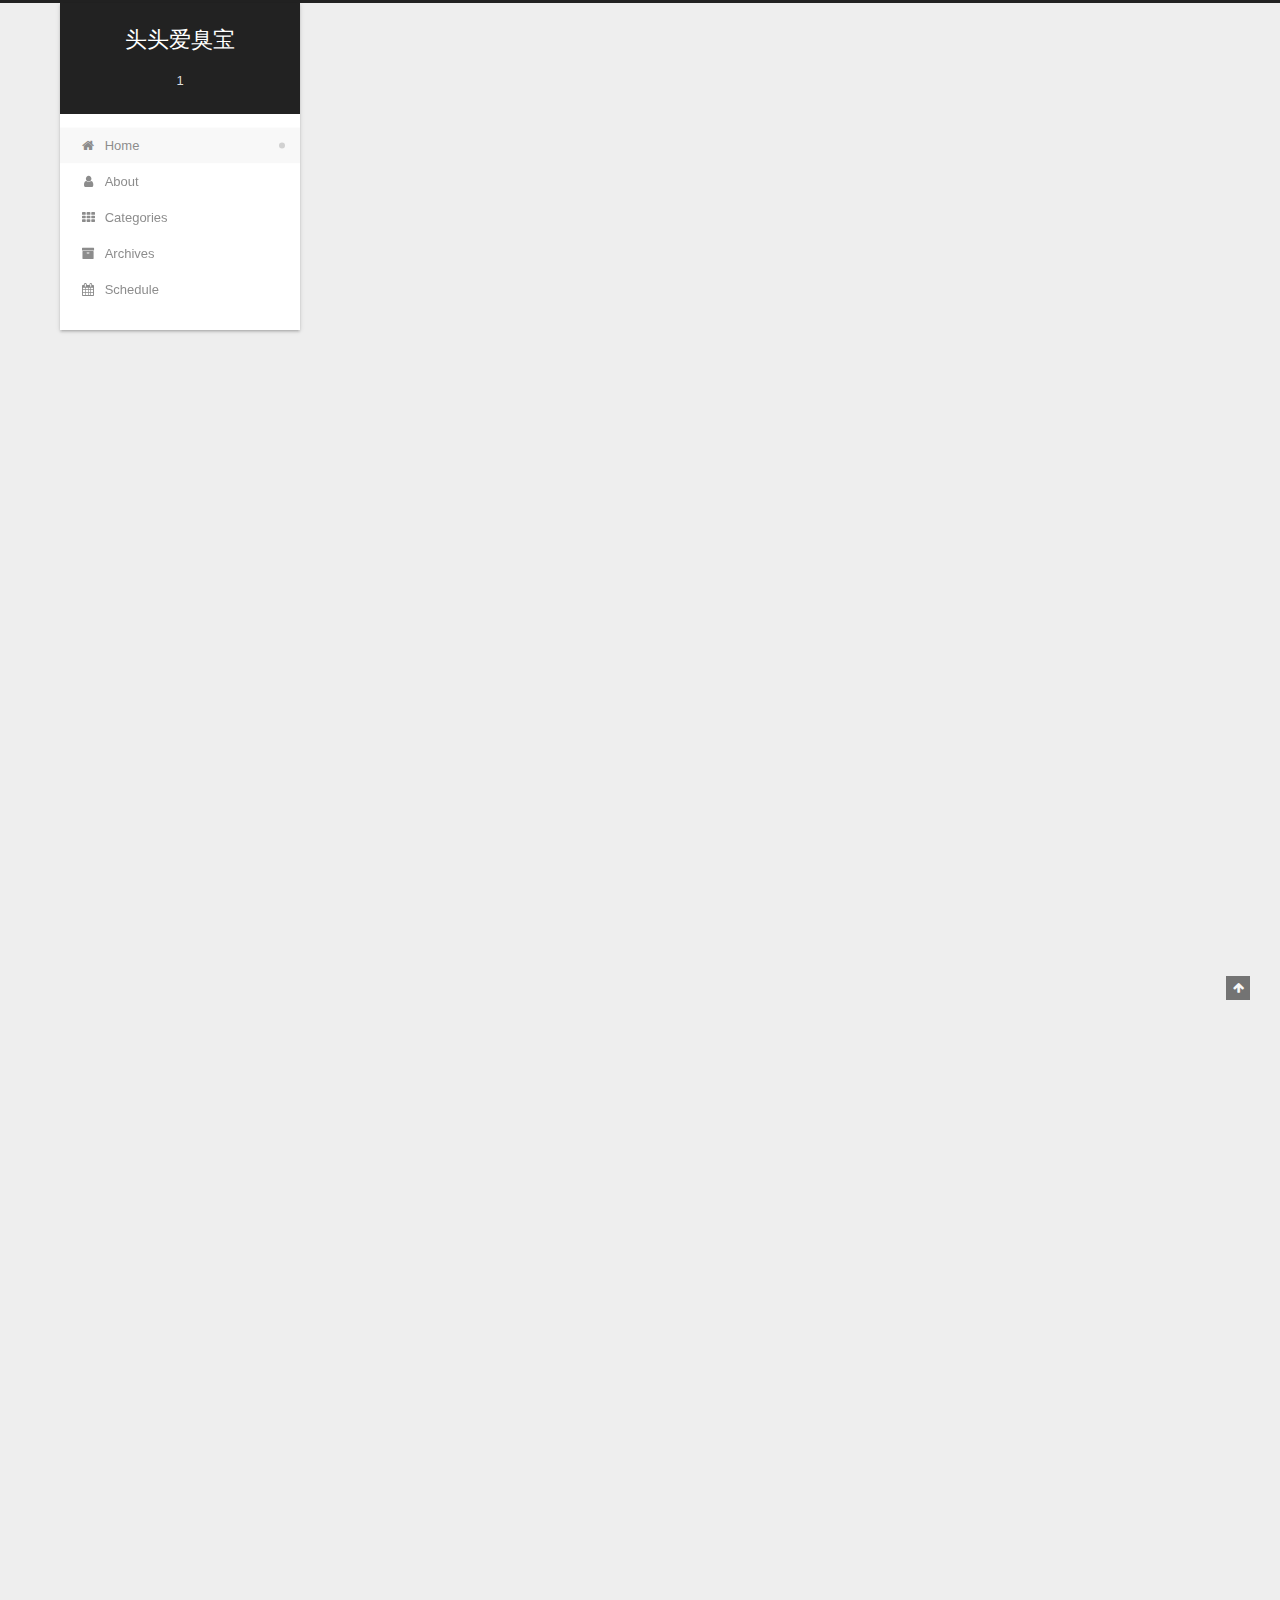
<file: index.html>
<!DOCTYPE html>
<html lang="zh-Hans">
<head>
  <meta charset="UTF-8">
<meta name="viewport" content="width=device-width, initial-scale=1, maximum-scale=2">
<meta name="theme-color" content="#222">
<meta name="generator" content="Hexo 4.2.0">
  <link rel="apple-touch-icon" sizes="180x180" href="/images/apple-touch-icon-next.png">
  <link rel="icon" type="image/png" sizes="32x32" href="/images/favicon-32x32-next.png">
  <link rel="icon" type="image/png" sizes="16x16" href="/images/favicon-16x16-next.png">
  <link rel="mask-icon" href="/images/logo.svg" color="#222">

<link rel="stylesheet" href="/css/main.css">


<link rel="stylesheet" href="/lib/font-awesome/css/font-awesome.min.css">

<script id="hexo-configurations">
    var NexT = window.NexT || {};
    var CONFIG = {"hostname":"yoursite.com","root":"/","scheme":"Gemini","version":"7.7.2","exturl":false,"sidebar":{"position":"left","display":"post","padding":18,"offset":12,"onmobile":false},"copycode":{"enable":false,"show_result":false,"style":null},"back2top":{"enable":true,"sidebar":false,"scrollpercent":false},"bookmark":{"enable":false,"color":"#222","save":"auto"},"fancybox":false,"mediumzoom":false,"lazyload":false,"pangu":false,"comments":{"style":"tabs","active":null,"storage":true,"lazyload":false,"nav":null},"algolia":{"hits":{"per_page":10},"labels":{"input_placeholder":"Search for Posts","hits_empty":"We didn't find any results for the search: ${query}","hits_stats":"${hits} results found in ${time} ms"}},"localsearch":{"enable":false,"trigger":"auto","top_n_per_article":1,"unescape":false,"preload":false},"motion":{"enable":true,"async":false,"transition":{"post_block":"fadeIn","post_header":"slideDownIn","post_body":"slideDownIn","coll_header":"slideLeftIn","sidebar":"slideUpIn"}}};
  </script>

  <meta name="description" content="2">
<meta property="og:type" content="website">
<meta property="og:title" content="头头爱臭宝">
<meta property="og:url" content="http://yoursite.com/index.html">
<meta property="og:site_name" content="头头爱臭宝">
<meta property="og:description" content="2">
<meta property="article:author" content="tou">
<meta name="twitter:card" content="summary">

<link rel="canonical" href="http://yoursite.com/">


<script id="page-configurations">
  // https://hexo.io/docs/variables.html
  CONFIG.page = {
    sidebar: "",
    isHome : true,
    isPost : false,
    lang   : 'zh-Hans'
  };
</script>

  <title>头头爱臭宝</title>
  






  <noscript>
  <style>
  .use-motion .brand,
  .use-motion .menu-item,
  .sidebar-inner,
  .use-motion .post-block,
  .use-motion .pagination,
  .use-motion .comments,
  .use-motion .post-header,
  .use-motion .post-body,
  .use-motion .collection-header { opacity: initial; }

  .use-motion .site-title,
  .use-motion .site-subtitle {
    opacity: initial;
    top: initial;
  }

  .use-motion .logo-line-before i { left: initial; }
  .use-motion .logo-line-after i { right: initial; }
  </style>
</noscript>

</head>

<body itemscope itemtype="http://schema.org/WebPage">
  <div class="container use-motion">
    <div class="headband"></div>

    <header class="header" itemscope itemtype="http://schema.org/WPHeader">
      <div class="header-inner"><div class="site-brand-container">
  <div class="site-nav-toggle">
    <div class="toggle" aria-label="Toggle navigation bar">
      <span class="toggle-line toggle-line-first"></span>
      <span class="toggle-line toggle-line-middle"></span>
      <span class="toggle-line toggle-line-last"></span>
    </div>
  </div>

  <div class="site-meta">

    <a href="/" class="brand" rel="start">
      <span class="logo-line-before"><i></i></span>
      <h1 class="site-title">头头爱臭宝</h1>
      <span class="logo-line-after"><i></i></span>
    </a>
      <p class="site-subtitle" itemprop="description">1</p>
  </div>

  <div class="site-nav-right">
    <div class="toggle popup-trigger">
    </div>
  </div>
</div>




<nav class="site-nav">
  <ul id="menu" class="menu">
        <li class="menu-item menu-item-home">

    <a href="/" rel="section"><i class="fa fa-fw fa-home"></i>Home</a>

  </li>
        <li class="menu-item menu-item-about">

    <a href="/about/" rel="section"><i class="fa fa-fw fa-user"></i>About</a>

  </li>
        <li class="menu-item menu-item-categories">

    <a href="/categories/" rel="section"><i class="fa fa-fw fa-th"></i>Categories</a>

  </li>
        <li class="menu-item menu-item-archives">

    <a href="/archives/" rel="section"><i class="fa fa-fw fa-archive"></i>Archives</a>

  </li>
        <li class="menu-item menu-item-schedule">

    <a href="/schedule/" rel="section"><i class="fa fa-fw fa-calendar"></i>Schedule</a>

  </li>
  </ul>
</nav>




</div>
    </header>

    
  <div class="back-to-top">
    <i class="fa fa-arrow-up"></i>
    <span>0%</span>
  </div>


    <main class="main">
      <div class="main-inner">
        <div class="content-wrap">
          

          <div class="content">
            

  <div class="posts-expand">
        
  
  
  <article itemscope itemtype="http://schema.org/Article" class="post-block home" lang="zh-Hans">
    <link itemprop="mainEntityOfPage" href="http://yoursite.com/2020/03/21/home/">

    <span hidden itemprop="author" itemscope itemtype="http://schema.org/Person">
      <meta itemprop="image" content="/images/avatar.gif">
      <meta itemprop="name" content="tou">
      <meta itemprop="description" content="2">
    </span>

    <span hidden itemprop="publisher" itemscope itemtype="http://schema.org/Organization">
      <meta itemprop="name" content="头头爱臭宝">
    </span>
      <header class="post-header">
        <h2 class="post-title" itemprop="name headline">
          
            <a href="/2020/03/21/home/" class="post-title-link" itemprop="url">Everything Is For Eating</a>
        </h2>

        <div class="post-meta">
            <span class="post-meta-item">
              <span class="post-meta-item-icon">
                <i class="fa fa-calendar-o"></i>
              </span>
              <span class="post-meta-item-text">Posted on</span>

              <time title="Created: 2020-03-21 14:08:01" itemprop="dateCreated datePublished" datetime="2020-03-21T14:08:01+09:00">2020-03-21</time>
            </span>
              <span class="post-meta-item">
                <span class="post-meta-item-icon">
                  <i class="fa fa-calendar-check-o"></i>
                </span>
                <span class="post-meta-item-text">Edited on</span>
                <time title="Modified: 2020-06-28 07:35:59" itemprop="dateModified" datetime="2020-06-28T07:35:59+09:00">2020-06-28</time>
              </span>

          

        </div>
      </header>

    
    
    
    <div class="post-body" itemprop="articleBody">

      
          <h3 id="头宝小食堂"><a href="#头宝小食堂" class="headerlink" title="头宝小食堂"></a>头宝小食堂</h3><h2 id="生日快乐"><a href="#生日快乐" class="headerlink" title="生日快乐"></a>生日快乐</h2><p>Chefs： <img src="/images/IMG_8731.JPG" alt="test"></p>

      
    </div>

    
    
    
      <footer class="post-footer">
        <div class="post-eof"></div>
      </footer>
  </article>
  
  
  

        
  
  
  <article itemscope itemtype="http://schema.org/Article" class="post-block home" lang="zh-Hans">
    <link itemprop="mainEntityOfPage" href="http://yoursite.com/2020/03/21/hubowen/">

    <span hidden itemprop="author" itemscope itemtype="http://schema.org/Person">
      <meta itemprop="image" content="/images/avatar.gif">
      <meta itemprop="name" content="tou">
      <meta itemprop="description" content="2">
    </span>

    <span hidden itemprop="publisher" itemscope itemtype="http://schema.org/Organization">
      <meta itemprop="name" content="头头爱臭宝">
    </span>
      <header class="post-header">
        <h2 class="post-title" itemprop="name headline">
          
            <a href="/2020/03/21/hubowen/" class="post-title-link" itemprop="url">头头の菜单</a>
        </h2>

        <div class="post-meta">
            <span class="post-meta-item">
              <span class="post-meta-item-icon">
                <i class="fa fa-calendar-o"></i>
              </span>
              <span class="post-meta-item-text">Posted on</span>

              <time title="Created: 2020-03-21 14:07:01" itemprop="dateCreated datePublished" datetime="2020-03-21T14:07:01+09:00">2020-03-21</time>
            </span>
              <span class="post-meta-item">
                <span class="post-meta-item-icon">
                  <i class="fa fa-calendar-check-o"></i>
                </span>
                <span class="post-meta-item-text">Edited on</span>
                <time title="Modified: 2020-06-28 07:27:04" itemprop="dateModified" datetime="2020-06-28T07:27:04+09:00">2020-06-28</time>
              </span>

          

        </div>
      </header>

    
    
    
    <div class="post-body" itemprop="articleBody">

      
          <h2 id="中华料理"><a href="#中华料理" class="headerlink" title="中华料理"></a>中华料理</h2><h3 id="宫保鸡丁"><a href="#宫保鸡丁" class="headerlink" title="宫保鸡丁"></a>宫保鸡丁</h3><p><img src="/images/IMG_2796.JPG" alt="test"></p>
<p>More info: <a href="https://zh.wikipedia.org/wiki/%E5%AE%AB%E4%BF%9D%E9%B8%A1%E4%B8%81" target="_blank" rel="noopener">维基百科</a></p>
<h3 id="扬州炒饭"><a href="#扬州炒饭" class="headerlink" title="扬州炒饭"></a>扬州炒饭</h3><p><img src="/images/IMG_7515.JPG" alt="test"></p>
<p>More info: <a href="https://zh.wikipedia.org/wiki/%E6%8F%9A%E5%B7%9E%E7%82%92%E9%A3%AF" target="_blank" rel="noopener">维基百科</a></p>
<h3 id="养生汤"><a href="#养生汤" class="headerlink" title="养生汤"></a>养生汤</h3><p><img src="/images/IMG_6647.JPG" alt="test"></p>
<p>More info: <a href="https://baike.baidu.com/item/%E5%85%BB%E7%94%9F%E6%B1%A4/9572754?fr=aladdin" target="_blank" rel="noopener">百度</a></p>
<h2 id="意大利料理"><a href="#意大利料理" class="headerlink" title="意大利料理"></a>意大利料理</h2><h3 id="番茄嘉年华披萨"><a href="#番茄嘉年华披萨" class="headerlink" title="番茄嘉年华披萨"></a>番茄嘉年华披萨</h3><p><img src="/images/IMG_6968.JPG" alt="test"></p>
<p>More info: <a href="https://zh.wikipedia.org/wiki/%E6%AF%94%E8%90%A8%E9%A5%BC" target="_blank" rel="noopener">维基百科</a></p>
<h2 id="日本料理"><a href="#日本料理" class="headerlink" title="日本料理"></a>日本料理</h2><h3 id="咖喱乌冬"><a href="#咖喱乌冬" class="headerlink" title="咖喱乌冬"></a>咖喱乌冬</h3><p><img src="/images/IMG_4706.JPG" alt="test"></p>
<p>More info: <a href="https://baike.baidu.com/item/%E5%92%96%E5%96%B1%E4%B9%8C%E5%86%AC%E9%9D%A2" target="_blank" rel="noopener">百度百科</a></p>
<h2 id="节日双人套餐"><a href="#节日双人套餐" class="headerlink" title="节日双人套餐"></a>节日双人套餐</h2><h3 id="圣诞节炸鸡蛋糕套餐"><a href="#圣诞节炸鸡蛋糕套餐" class="headerlink" title="圣诞节炸鸡蛋糕套餐"></a>圣诞节炸鸡蛋糕套餐</h3><p><img src="/images/IMG_7355.JPG" alt="test"></p>
<h3 id="春节水饺锅包肉套餐"><a href="#春节水饺锅包肉套餐" class="headerlink" title="春节水饺锅包肉套餐"></a>春节水饺锅包肉套餐</h3><p><img src="/images/IMG_7630.JPG" alt="test"></p>

      
    </div>

    
    
    
      <footer class="post-footer">
        <div class="post-eof"></div>
      </footer>
  </article>
  
  
  

  </div>

  



          </div>
          

<script>
  window.addEventListener('tabs:register', () => {
    let { activeClass } = CONFIG.comments;
    if (CONFIG.comments.storage) {
      activeClass = localStorage.getItem('comments_active') || activeClass;
    }
    if (activeClass) {
      let activeTab = document.querySelector(`a[href="#comment-${activeClass}"]`);
      if (activeTab) {
        activeTab.click();
      }
    }
  });
  if (CONFIG.comments.storage) {
    window.addEventListener('tabs:click', event => {
      if (!event.target.matches('.tabs-comment .tab-content .tab-pane')) return;
      let commentClass = event.target.classList[1];
      localStorage.setItem('comments_active', commentClass);
    });
  }
</script>

        </div>
          
  
  <div class="toggle sidebar-toggle">
    <span class="toggle-line toggle-line-first"></span>
    <span class="toggle-line toggle-line-middle"></span>
    <span class="toggle-line toggle-line-last"></span>
  </div>

  <aside class="sidebar">
    <div class="sidebar-inner">

      <ul class="sidebar-nav motion-element">
        <li class="sidebar-nav-toc">
          Table of Contents
        </li>
        <li class="sidebar-nav-overview">
          Overview
        </li>
      </ul>

      <!--noindex-->
      <div class="post-toc-wrap sidebar-panel">
      </div>
      <!--/noindex-->

      <div class="site-overview-wrap sidebar-panel">
        <div class="site-author motion-element" itemprop="author" itemscope itemtype="http://schema.org/Person">
  <p class="site-author-name" itemprop="name">tou</p>
  <div class="site-description" itemprop="description">2</div>
</div>
<div class="site-state-wrap motion-element">
  <nav class="site-state">
      <div class="site-state-item site-state-posts">
          <a href="/archives/">
        
          <span class="site-state-item-count">2</span>
          <span class="site-state-item-name">posts</span>
        </a>
      </div>
  </nav>
</div>



      </div>

    </div>
  </aside>
  <div id="sidebar-dimmer"></div>


      </div>
    </main>

    <footer class="footer">
      <div class="footer-inner">
        

        

<div class="copyright">
  
  &copy; 
  <span itemprop="copyrightYear">2020</span>
  <span class="with-love">
    <i class="fa fa-user"></i>
  </span>
  <span class="author" itemprop="copyrightHolder">tou</span>
</div>

        








      </div>
    </footer>
  </div>

  
  <script src="/lib/anime.min.js"></script>
  <script src="/lib/velocity/velocity.min.js"></script>
  <script src="/lib/velocity/velocity.ui.min.js"></script>

<script src="/js/utils.js"></script>

<script src="/js/motion.js"></script>


<script src="/js/schemes/pisces.js"></script>


<script src="/js/next-boot.js"></script>




  















  

  

</body>
</html>
</file>
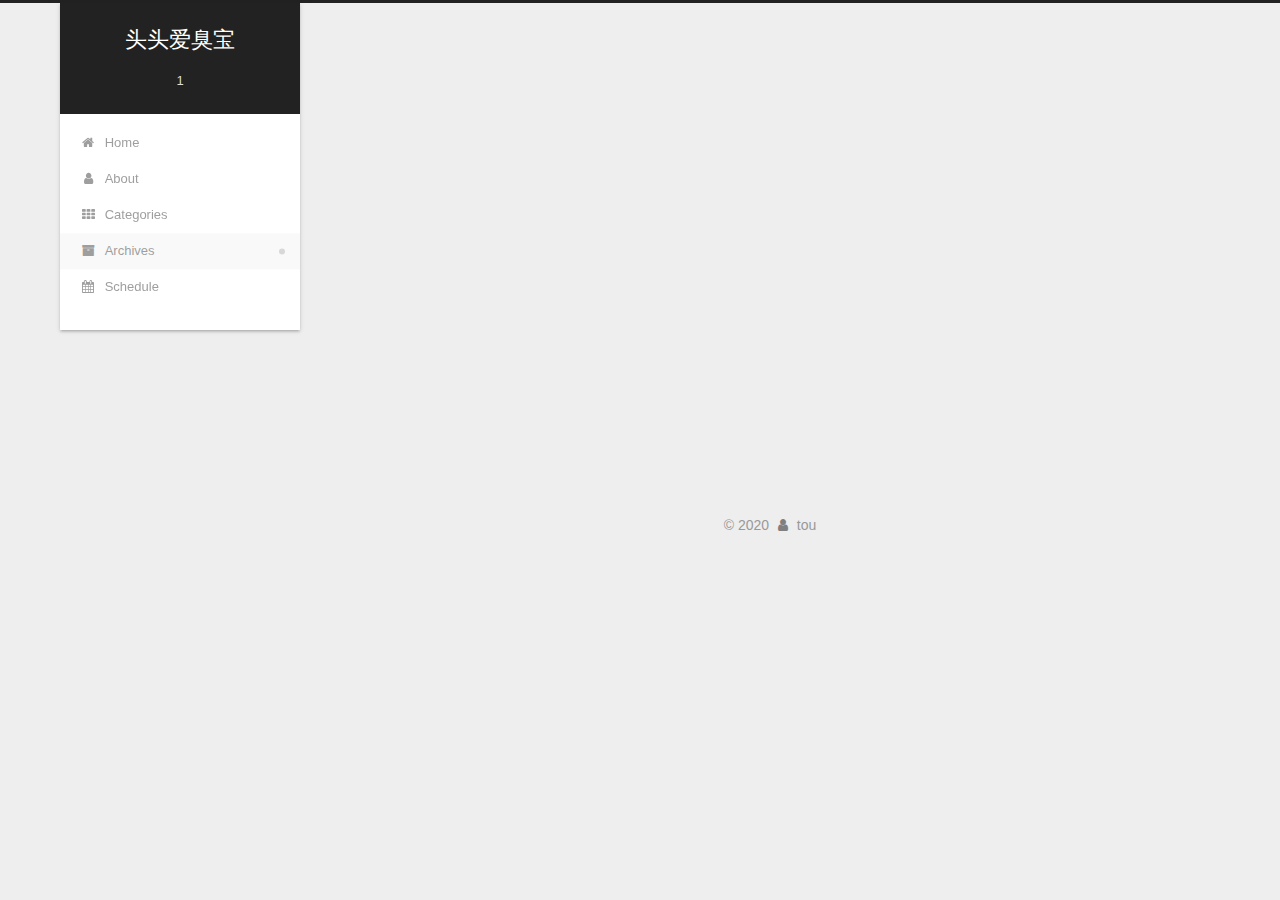
<file: archives/index.html>
<!DOCTYPE html>
<html lang="zh-Hans">
<head>
  <meta charset="UTF-8">
<meta name="viewport" content="width=device-width, initial-scale=1, maximum-scale=2">
<meta name="theme-color" content="#222">
<meta name="generator" content="Hexo 4.2.0">
  <link rel="apple-touch-icon" sizes="180x180" href="/images/apple-touch-icon-next.png">
  <link rel="icon" type="image/png" sizes="32x32" href="/images/favicon-32x32-next.png">
  <link rel="icon" type="image/png" sizes="16x16" href="/images/favicon-16x16-next.png">
  <link rel="mask-icon" href="/images/logo.svg" color="#222">

<link rel="stylesheet" href="/css/main.css">


<link rel="stylesheet" href="/lib/font-awesome/css/font-awesome.min.css">

<script id="hexo-configurations">
    var NexT = window.NexT || {};
    var CONFIG = {"hostname":"yoursite.com","root":"/","scheme":"Gemini","version":"7.7.2","exturl":false,"sidebar":{"position":"left","display":"post","padding":18,"offset":12,"onmobile":false},"copycode":{"enable":false,"show_result":false,"style":null},"back2top":{"enable":true,"sidebar":false,"scrollpercent":false},"bookmark":{"enable":false,"color":"#222","save":"auto"},"fancybox":false,"mediumzoom":false,"lazyload":false,"pangu":false,"comments":{"style":"tabs","active":null,"storage":true,"lazyload":false,"nav":null},"algolia":{"hits":{"per_page":10},"labels":{"input_placeholder":"Search for Posts","hits_empty":"We didn't find any results for the search: ${query}","hits_stats":"${hits} results found in ${time} ms"}},"localsearch":{"enable":false,"trigger":"auto","top_n_per_article":1,"unescape":false,"preload":false},"motion":{"enable":true,"async":false,"transition":{"post_block":"fadeIn","post_header":"slideDownIn","post_body":"slideDownIn","coll_header":"slideLeftIn","sidebar":"slideUpIn"}}};
  </script>

  <meta name="description" content="2">
<meta property="og:type" content="website">
<meta property="og:title" content="头头爱臭宝">
<meta property="og:url" content="http://yoursite.com/archives/index.html">
<meta property="og:site_name" content="头头爱臭宝">
<meta property="og:description" content="2">
<meta property="article:author" content="tou">
<meta name="twitter:card" content="summary">

<link rel="canonical" href="http://yoursite.com/archives/">


<script id="page-configurations">
  // https://hexo.io/docs/variables.html
  CONFIG.page = {
    sidebar: "",
    isHome : false,
    isPost : false,
    lang   : 'zh-Hans'
  };
</script>

  <title>Archive | 头头爱臭宝</title>
  






  <noscript>
  <style>
  .use-motion .brand,
  .use-motion .menu-item,
  .sidebar-inner,
  .use-motion .post-block,
  .use-motion .pagination,
  .use-motion .comments,
  .use-motion .post-header,
  .use-motion .post-body,
  .use-motion .collection-header { opacity: initial; }

  .use-motion .site-title,
  .use-motion .site-subtitle {
    opacity: initial;
    top: initial;
  }

  .use-motion .logo-line-before i { left: initial; }
  .use-motion .logo-line-after i { right: initial; }
  </style>
</noscript>

</head>

<body itemscope itemtype="http://schema.org/WebPage">
  <div class="container use-motion">
    <div class="headband"></div>

    <header class="header" itemscope itemtype="http://schema.org/WPHeader">
      <div class="header-inner"><div class="site-brand-container">
  <div class="site-nav-toggle">
    <div class="toggle" aria-label="Toggle navigation bar">
      <span class="toggle-line toggle-line-first"></span>
      <span class="toggle-line toggle-line-middle"></span>
      <span class="toggle-line toggle-line-last"></span>
    </div>
  </div>

  <div class="site-meta">

    <a href="/" class="brand" rel="start">
      <span class="logo-line-before"><i></i></span>
      <h1 class="site-title">头头爱臭宝</h1>
      <span class="logo-line-after"><i></i></span>
    </a>
      <p class="site-subtitle" itemprop="description">1</p>
  </div>

  <div class="site-nav-right">
    <div class="toggle popup-trigger">
    </div>
  </div>
</div>




<nav class="site-nav">
  <ul id="menu" class="menu">
        <li class="menu-item menu-item-home">

    <a href="/" rel="section"><i class="fa fa-fw fa-home"></i>Home</a>

  </li>
        <li class="menu-item menu-item-about">

    <a href="/about/" rel="section"><i class="fa fa-fw fa-user"></i>About</a>

  </li>
        <li class="menu-item menu-item-categories">

    <a href="/categories/" rel="section"><i class="fa fa-fw fa-th"></i>Categories</a>

  </li>
        <li class="menu-item menu-item-archives">

    <a href="/archives/" rel="section"><i class="fa fa-fw fa-archive"></i>Archives</a>

  </li>
        <li class="menu-item menu-item-schedule">

    <a href="/schedule/" rel="section"><i class="fa fa-fw fa-calendar"></i>Schedule</a>

  </li>
  </ul>
</nav>




</div>
    </header>

    
  <div class="back-to-top">
    <i class="fa fa-arrow-up"></i>
    <span>0%</span>
  </div>


    <main class="main">
      <div class="main-inner">
        <div class="content-wrap">
          

          <div class="content">
            

  
  
  
  <div class="post-block">
    <div class="posts-collapse">
      <div class="collection-title">
        <span class="collection-header">Um..! 2 posts in total. Keep on posting.</span>
      </div>

      
    <div class="collection-year">
      <span class="collection-header">2020</span>
    </div>

  <article itemscope itemtype="http://schema.org/Article">
    <header class="post-header">

      <div class="post-meta">
        <time itemprop="dateCreated"
              datetime="2020-03-21T14:08:01+09:00"
              content="2020-03-21">
          03-21
        </time>
      </div>

      <div class="post-title">
          <a class="post-title-link" href="/2020/03/21/home/" itemprop="url">
            <span itemprop="name">Everything Is For Eating</span>
          </a>
      </div>

    </header>
  </article>

  <article itemscope itemtype="http://schema.org/Article">
    <header class="post-header">

      <div class="post-meta">
        <time itemprop="dateCreated"
              datetime="2020-03-21T14:07:01+09:00"
              content="2020-03-21">
          03-21
        </time>
      </div>

      <div class="post-title">
          <a class="post-title-link" href="/2020/03/21/hubowen/" itemprop="url">
            <span itemprop="name">头头の菜单</span>
          </a>
      </div>

    </header>
  </article>


    </div>
  </div>
  
  
  

  



          </div>
          

<script>
  window.addEventListener('tabs:register', () => {
    let { activeClass } = CONFIG.comments;
    if (CONFIG.comments.storage) {
      activeClass = localStorage.getItem('comments_active') || activeClass;
    }
    if (activeClass) {
      let activeTab = document.querySelector(`a[href="#comment-${activeClass}"]`);
      if (activeTab) {
        activeTab.click();
      }
    }
  });
  if (CONFIG.comments.storage) {
    window.addEventListener('tabs:click', event => {
      if (!event.target.matches('.tabs-comment .tab-content .tab-pane')) return;
      let commentClass = event.target.classList[1];
      localStorage.setItem('comments_active', commentClass);
    });
  }
</script>

        </div>
          
  
  <div class="toggle sidebar-toggle">
    <span class="toggle-line toggle-line-first"></span>
    <span class="toggle-line toggle-line-middle"></span>
    <span class="toggle-line toggle-line-last"></span>
  </div>

  <aside class="sidebar">
    <div class="sidebar-inner">

      <ul class="sidebar-nav motion-element">
        <li class="sidebar-nav-toc">
          Table of Contents
        </li>
        <li class="sidebar-nav-overview">
          Overview
        </li>
      </ul>

      <!--noindex-->
      <div class="post-toc-wrap sidebar-panel">
      </div>
      <!--/noindex-->

      <div class="site-overview-wrap sidebar-panel">
        <div class="site-author motion-element" itemprop="author" itemscope itemtype="http://schema.org/Person">
  <p class="site-author-name" itemprop="name">tou</p>
  <div class="site-description" itemprop="description">2</div>
</div>
<div class="site-state-wrap motion-element">
  <nav class="site-state">
      <div class="site-state-item site-state-posts">
          <a href="/archives/">
        
          <span class="site-state-item-count">2</span>
          <span class="site-state-item-name">posts</span>
        </a>
      </div>
  </nav>
</div>



      </div>

    </div>
  </aside>
  <div id="sidebar-dimmer"></div>


      </div>
    </main>

    <footer class="footer">
      <div class="footer-inner">
        

        

<div class="copyright">
  
  &copy; 
  <span itemprop="copyrightYear">2020</span>
  <span class="with-love">
    <i class="fa fa-user"></i>
  </span>
  <span class="author" itemprop="copyrightHolder">tou</span>
</div>

        








      </div>
    </footer>
  </div>

  
  <script src="/lib/anime.min.js"></script>
  <script src="/lib/velocity/velocity.min.js"></script>
  <script src="/lib/velocity/velocity.ui.min.js"></script>

<script src="/js/utils.js"></script>

<script src="/js/motion.js"></script>


<script src="/js/schemes/pisces.js"></script>


<script src="/js/next-boot.js"></script>




  















  

  

</body>
</html>
</file>
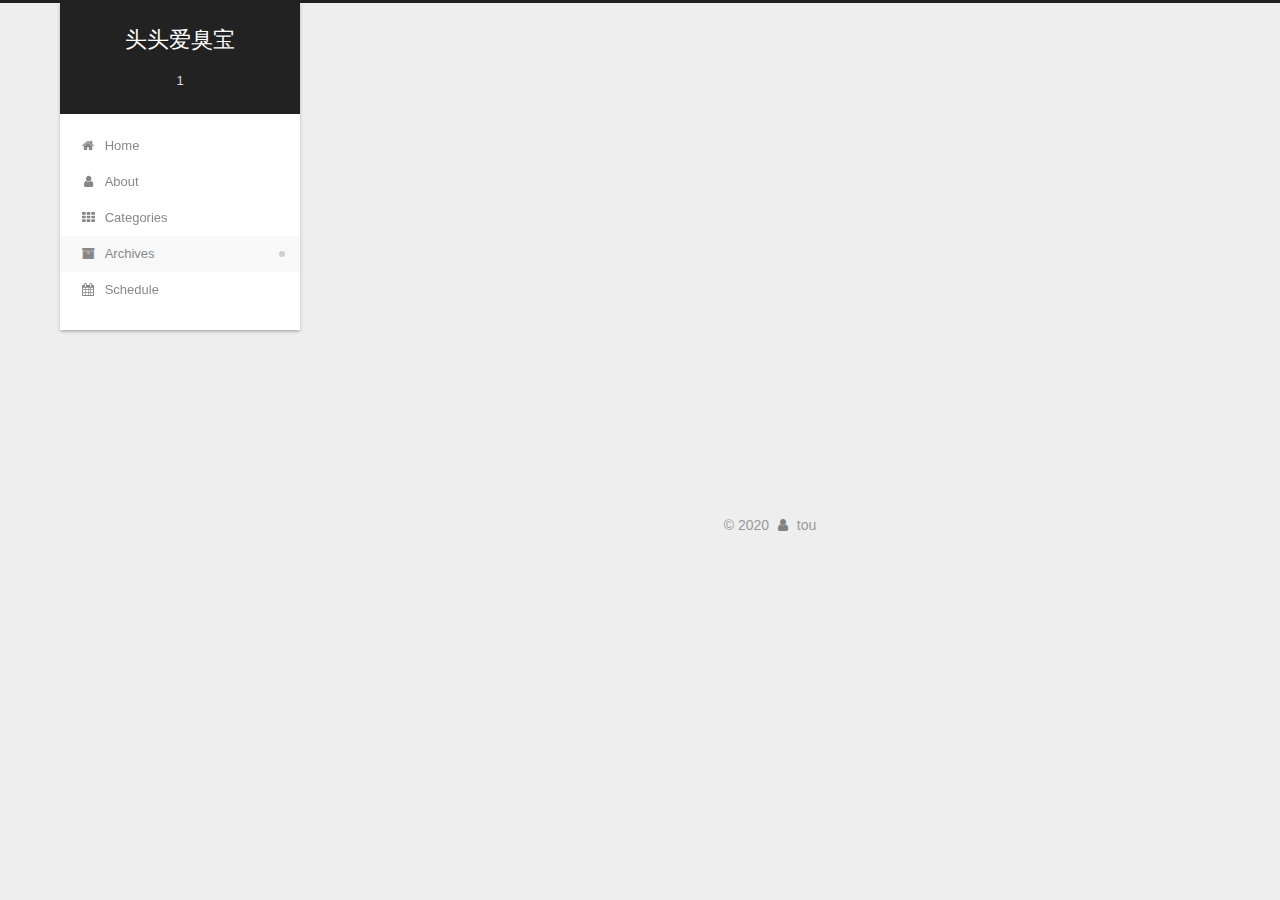
<file: archives/2020/index.html>
<!DOCTYPE html>
<html lang="zh-Hans">
<head>
  <meta charset="UTF-8">
<meta name="viewport" content="width=device-width, initial-scale=1, maximum-scale=2">
<meta name="theme-color" content="#222">
<meta name="generator" content="Hexo 4.2.0">
  <link rel="apple-touch-icon" sizes="180x180" href="/images/apple-touch-icon-next.png">
  <link rel="icon" type="image/png" sizes="32x32" href="/images/favicon-32x32-next.png">
  <link rel="icon" type="image/png" sizes="16x16" href="/images/favicon-16x16-next.png">
  <link rel="mask-icon" href="/images/logo.svg" color="#222">

<link rel="stylesheet" href="/css/main.css">


<link rel="stylesheet" href="/lib/font-awesome/css/font-awesome.min.css">

<script id="hexo-configurations">
    var NexT = window.NexT || {};
    var CONFIG = {"hostname":"yoursite.com","root":"/","scheme":"Gemini","version":"7.7.2","exturl":false,"sidebar":{"position":"left","display":"post","padding":18,"offset":12,"onmobile":false},"copycode":{"enable":false,"show_result":false,"style":null},"back2top":{"enable":true,"sidebar":false,"scrollpercent":false},"bookmark":{"enable":false,"color":"#222","save":"auto"},"fancybox":false,"mediumzoom":false,"lazyload":false,"pangu":false,"comments":{"style":"tabs","active":null,"storage":true,"lazyload":false,"nav":null},"algolia":{"hits":{"per_page":10},"labels":{"input_placeholder":"Search for Posts","hits_empty":"We didn't find any results for the search: ${query}","hits_stats":"${hits} results found in ${time} ms"}},"localsearch":{"enable":false,"trigger":"auto","top_n_per_article":1,"unescape":false,"preload":false},"motion":{"enable":true,"async":false,"transition":{"post_block":"fadeIn","post_header":"slideDownIn","post_body":"slideDownIn","coll_header":"slideLeftIn","sidebar":"slideUpIn"}}};
  </script>

  <meta name="description" content="2">
<meta property="og:type" content="website">
<meta property="og:title" content="头头爱臭宝">
<meta property="og:url" content="http://yoursite.com/archives/2020/index.html">
<meta property="og:site_name" content="头头爱臭宝">
<meta property="og:description" content="2">
<meta property="article:author" content="tou">
<meta name="twitter:card" content="summary">

<link rel="canonical" href="http://yoursite.com/archives/2020/">


<script id="page-configurations">
  // https://hexo.io/docs/variables.html
  CONFIG.page = {
    sidebar: "",
    isHome : false,
    isPost : false,
    lang   : 'zh-Hans'
  };
</script>

  <title>Archive | 头头爱臭宝</title>
  






  <noscript>
  <style>
  .use-motion .brand,
  .use-motion .menu-item,
  .sidebar-inner,
  .use-motion .post-block,
  .use-motion .pagination,
  .use-motion .comments,
  .use-motion .post-header,
  .use-motion .post-body,
  .use-motion .collection-header { opacity: initial; }

  .use-motion .site-title,
  .use-motion .site-subtitle {
    opacity: initial;
    top: initial;
  }

  .use-motion .logo-line-before i { left: initial; }
  .use-motion .logo-line-after i { right: initial; }
  </style>
</noscript>

</head>

<body itemscope itemtype="http://schema.org/WebPage">
  <div class="container use-motion">
    <div class="headband"></div>

    <header class="header" itemscope itemtype="http://schema.org/WPHeader">
      <div class="header-inner"><div class="site-brand-container">
  <div class="site-nav-toggle">
    <div class="toggle" aria-label="Toggle navigation bar">
      <span class="toggle-line toggle-line-first"></span>
      <span class="toggle-line toggle-line-middle"></span>
      <span class="toggle-line toggle-line-last"></span>
    </div>
  </div>

  <div class="site-meta">

    <a href="/" class="brand" rel="start">
      <span class="logo-line-before"><i></i></span>
      <h1 class="site-title">头头爱臭宝</h1>
      <span class="logo-line-after"><i></i></span>
    </a>
      <p class="site-subtitle" itemprop="description">1</p>
  </div>

  <div class="site-nav-right">
    <div class="toggle popup-trigger">
    </div>
  </div>
</div>




<nav class="site-nav">
  <ul id="menu" class="menu">
        <li class="menu-item menu-item-home">

    <a href="/" rel="section"><i class="fa fa-fw fa-home"></i>Home</a>

  </li>
        <li class="menu-item menu-item-about">

    <a href="/about/" rel="section"><i class="fa fa-fw fa-user"></i>About</a>

  </li>
        <li class="menu-item menu-item-categories">

    <a href="/categories/" rel="section"><i class="fa fa-fw fa-th"></i>Categories</a>

  </li>
        <li class="menu-item menu-item-archives">

    <a href="/archives/" rel="section"><i class="fa fa-fw fa-archive"></i>Archives</a>

  </li>
        <li class="menu-item menu-item-schedule">

    <a href="/schedule/" rel="section"><i class="fa fa-fw fa-calendar"></i>Schedule</a>

  </li>
  </ul>
</nav>




</div>
    </header>

    
  <div class="back-to-top">
    <i class="fa fa-arrow-up"></i>
    <span>0%</span>
  </div>


    <main class="main">
      <div class="main-inner">
        <div class="content-wrap">
          

          <div class="content">
            

  
  
  
  <div class="post-block">
    <div class="posts-collapse">
      <div class="collection-title">
        <span class="collection-header">Um..! 2 posts in total. Keep on posting.</span>
      </div>

      
    <div class="collection-year">
      <span class="collection-header">2020</span>
    </div>

  <article itemscope itemtype="http://schema.org/Article">
    <header class="post-header">

      <div class="post-meta">
        <time itemprop="dateCreated"
              datetime="2020-03-21T14:08:01+09:00"
              content="2020-03-21">
          03-21
        </time>
      </div>

      <div class="post-title">
          <a class="post-title-link" href="/2020/03/21/home/" itemprop="url">
            <span itemprop="name">Everything Is For Eating</span>
          </a>
      </div>

    </header>
  </article>

  <article itemscope itemtype="http://schema.org/Article">
    <header class="post-header">

      <div class="post-meta">
        <time itemprop="dateCreated"
              datetime="2020-03-21T14:07:01+09:00"
              content="2020-03-21">
          03-21
        </time>
      </div>

      <div class="post-title">
          <a class="post-title-link" href="/2020/03/21/hubowen/" itemprop="url">
            <span itemprop="name">头头の菜单</span>
          </a>
      </div>

    </header>
  </article>


    </div>
  </div>
  
  
  

  



          </div>
          

<script>
  window.addEventListener('tabs:register', () => {
    let { activeClass } = CONFIG.comments;
    if (CONFIG.comments.storage) {
      activeClass = localStorage.getItem('comments_active') || activeClass;
    }
    if (activeClass) {
      let activeTab = document.querySelector(`a[href="#comment-${activeClass}"]`);
      if (activeTab) {
        activeTab.click();
      }
    }
  });
  if (CONFIG.comments.storage) {
    window.addEventListener('tabs:click', event => {
      if (!event.target.matches('.tabs-comment .tab-content .tab-pane')) return;
      let commentClass = event.target.classList[1];
      localStorage.setItem('comments_active', commentClass);
    });
  }
</script>

        </div>
          
  
  <div class="toggle sidebar-toggle">
    <span class="toggle-line toggle-line-first"></span>
    <span class="toggle-line toggle-line-middle"></span>
    <span class="toggle-line toggle-line-last"></span>
  </div>

  <aside class="sidebar">
    <div class="sidebar-inner">

      <ul class="sidebar-nav motion-element">
        <li class="sidebar-nav-toc">
          Table of Contents
        </li>
        <li class="sidebar-nav-overview">
          Overview
        </li>
      </ul>

      <!--noindex-->
      <div class="post-toc-wrap sidebar-panel">
      </div>
      <!--/noindex-->

      <div class="site-overview-wrap sidebar-panel">
        <div class="site-author motion-element" itemprop="author" itemscope itemtype="http://schema.org/Person">
  <p class="site-author-name" itemprop="name">tou</p>
  <div class="site-description" itemprop="description">2</div>
</div>
<div class="site-state-wrap motion-element">
  <nav class="site-state">
      <div class="site-state-item site-state-posts">
          <a href="/archives/">
        
          <span class="site-state-item-count">2</span>
          <span class="site-state-item-name">posts</span>
        </a>
      </div>
  </nav>
</div>



      </div>

    </div>
  </aside>
  <div id="sidebar-dimmer"></div>


      </div>
    </main>

    <footer class="footer">
      <div class="footer-inner">
        

        

<div class="copyright">
  
  &copy; 
  <span itemprop="copyrightYear">2020</span>
  <span class="with-love">
    <i class="fa fa-user"></i>
  </span>
  <span class="author" itemprop="copyrightHolder">tou</span>
</div>

        








      </div>
    </footer>
  </div>

  
  <script src="/lib/anime.min.js"></script>
  <script src="/lib/velocity/velocity.min.js"></script>
  <script src="/lib/velocity/velocity.ui.min.js"></script>

<script src="/js/utils.js"></script>

<script src="/js/motion.js"></script>


<script src="/js/schemes/pisces.js"></script>


<script src="/js/next-boot.js"></script>




  















  

  

</body>
</html>
</file>
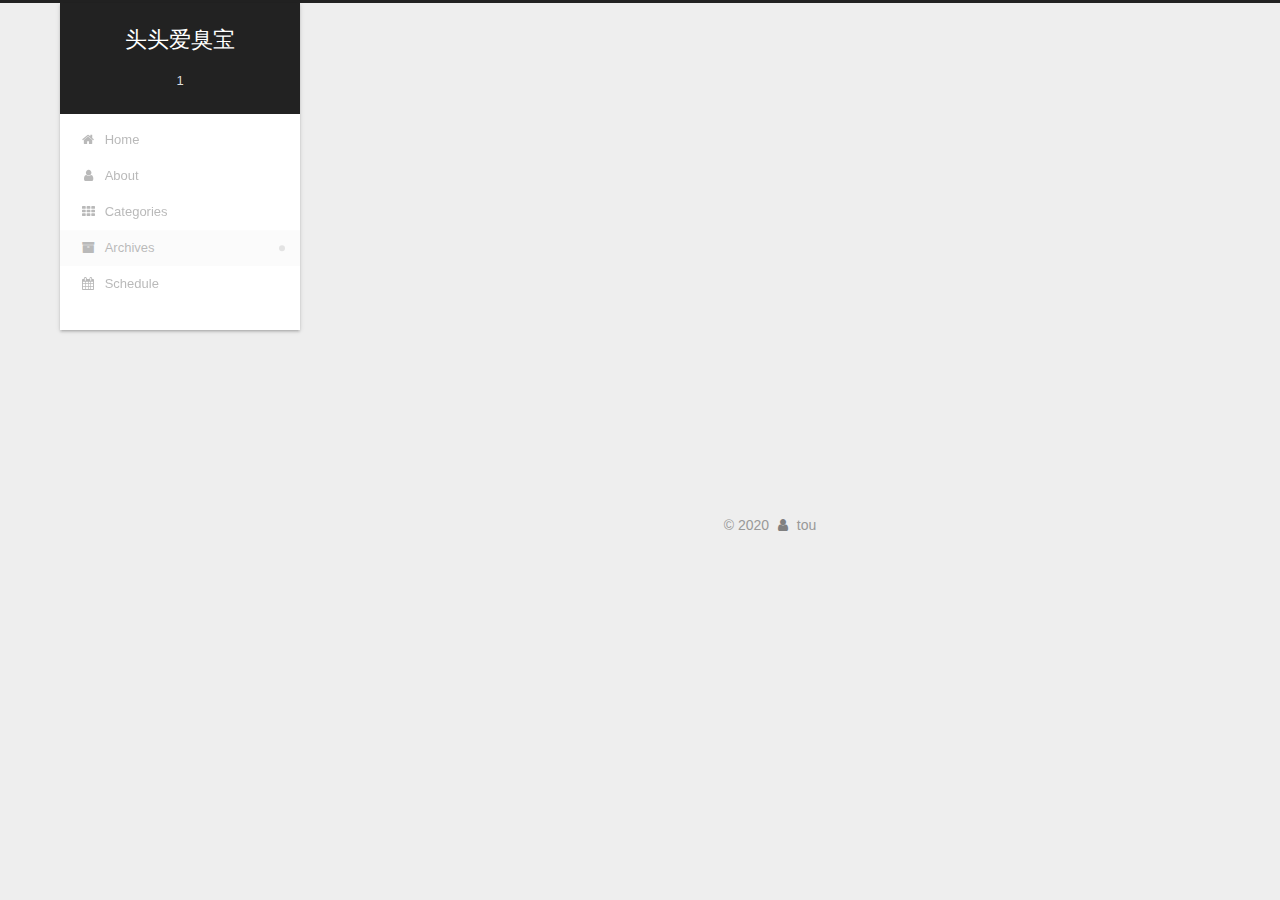
<file: archives/2020/03/index.html>
<!DOCTYPE html>
<html lang="zh-Hans">
<head>
  <meta charset="UTF-8">
<meta name="viewport" content="width=device-width, initial-scale=1, maximum-scale=2">
<meta name="theme-color" content="#222">
<meta name="generator" content="Hexo 4.2.0">
  <link rel="apple-touch-icon" sizes="180x180" href="/images/apple-touch-icon-next.png">
  <link rel="icon" type="image/png" sizes="32x32" href="/images/favicon-32x32-next.png">
  <link rel="icon" type="image/png" sizes="16x16" href="/images/favicon-16x16-next.png">
  <link rel="mask-icon" href="/images/logo.svg" color="#222">

<link rel="stylesheet" href="/css/main.css">


<link rel="stylesheet" href="/lib/font-awesome/css/font-awesome.min.css">

<script id="hexo-configurations">
    var NexT = window.NexT || {};
    var CONFIG = {"hostname":"yoursite.com","root":"/","scheme":"Gemini","version":"7.7.2","exturl":false,"sidebar":{"position":"left","display":"post","padding":18,"offset":12,"onmobile":false},"copycode":{"enable":false,"show_result":false,"style":null},"back2top":{"enable":true,"sidebar":false,"scrollpercent":false},"bookmark":{"enable":false,"color":"#222","save":"auto"},"fancybox":false,"mediumzoom":false,"lazyload":false,"pangu":false,"comments":{"style":"tabs","active":null,"storage":true,"lazyload":false,"nav":null},"algolia":{"hits":{"per_page":10},"labels":{"input_placeholder":"Search for Posts","hits_empty":"We didn't find any results for the search: ${query}","hits_stats":"${hits} results found in ${time} ms"}},"localsearch":{"enable":false,"trigger":"auto","top_n_per_article":1,"unescape":false,"preload":false},"motion":{"enable":true,"async":false,"transition":{"post_block":"fadeIn","post_header":"slideDownIn","post_body":"slideDownIn","coll_header":"slideLeftIn","sidebar":"slideUpIn"}}};
  </script>

  <meta name="description" content="2">
<meta property="og:type" content="website">
<meta property="og:title" content="头头爱臭宝">
<meta property="og:url" content="http://yoursite.com/archives/2020/03/index.html">
<meta property="og:site_name" content="头头爱臭宝">
<meta property="og:description" content="2">
<meta property="article:author" content="tou">
<meta name="twitter:card" content="summary">

<link rel="canonical" href="http://yoursite.com/archives/2020/03/">


<script id="page-configurations">
  // https://hexo.io/docs/variables.html
  CONFIG.page = {
    sidebar: "",
    isHome : false,
    isPost : false,
    lang   : 'zh-Hans'
  };
</script>

  <title>Archive | 头头爱臭宝</title>
  






  <noscript>
  <style>
  .use-motion .brand,
  .use-motion .menu-item,
  .sidebar-inner,
  .use-motion .post-block,
  .use-motion .pagination,
  .use-motion .comments,
  .use-motion .post-header,
  .use-motion .post-body,
  .use-motion .collection-header { opacity: initial; }

  .use-motion .site-title,
  .use-motion .site-subtitle {
    opacity: initial;
    top: initial;
  }

  .use-motion .logo-line-before i { left: initial; }
  .use-motion .logo-line-after i { right: initial; }
  </style>
</noscript>

</head>

<body itemscope itemtype="http://schema.org/WebPage">
  <div class="container use-motion">
    <div class="headband"></div>

    <header class="header" itemscope itemtype="http://schema.org/WPHeader">
      <div class="header-inner"><div class="site-brand-container">
  <div class="site-nav-toggle">
    <div class="toggle" aria-label="Toggle navigation bar">
      <span class="toggle-line toggle-line-first"></span>
      <span class="toggle-line toggle-line-middle"></span>
      <span class="toggle-line toggle-line-last"></span>
    </div>
  </div>

  <div class="site-meta">

    <a href="/" class="brand" rel="start">
      <span class="logo-line-before"><i></i></span>
      <h1 class="site-title">头头爱臭宝</h1>
      <span class="logo-line-after"><i></i></span>
    </a>
      <p class="site-subtitle" itemprop="description">1</p>
  </div>

  <div class="site-nav-right">
    <div class="toggle popup-trigger">
    </div>
  </div>
</div>




<nav class="site-nav">
  <ul id="menu" class="menu">
        <li class="menu-item menu-item-home">

    <a href="/" rel="section"><i class="fa fa-fw fa-home"></i>Home</a>

  </li>
        <li class="menu-item menu-item-about">

    <a href="/about/" rel="section"><i class="fa fa-fw fa-user"></i>About</a>

  </li>
        <li class="menu-item menu-item-categories">

    <a href="/categories/" rel="section"><i class="fa fa-fw fa-th"></i>Categories</a>

  </li>
        <li class="menu-item menu-item-archives">

    <a href="/archives/" rel="section"><i class="fa fa-fw fa-archive"></i>Archives</a>

  </li>
        <li class="menu-item menu-item-schedule">

    <a href="/schedule/" rel="section"><i class="fa fa-fw fa-calendar"></i>Schedule</a>

  </li>
  </ul>
</nav>




</div>
    </header>

    
  <div class="back-to-top">
    <i class="fa fa-arrow-up"></i>
    <span>0%</span>
  </div>


    <main class="main">
      <div class="main-inner">
        <div class="content-wrap">
          

          <div class="content">
            

  
  
  
  <div class="post-block">
    <div class="posts-collapse">
      <div class="collection-title">
        <span class="collection-header">Um..! 2 posts in total. Keep on posting.</span>
      </div>

      
    <div class="collection-year">
      <span class="collection-header">2020</span>
    </div>

  <article itemscope itemtype="http://schema.org/Article">
    <header class="post-header">

      <div class="post-meta">
        <time itemprop="dateCreated"
              datetime="2020-03-21T14:08:01+09:00"
              content="2020-03-21">
          03-21
        </time>
      </div>

      <div class="post-title">
          <a class="post-title-link" href="/2020/03/21/home/" itemprop="url">
            <span itemprop="name">Everything Is For Eating</span>
          </a>
      </div>

    </header>
  </article>

  <article itemscope itemtype="http://schema.org/Article">
    <header class="post-header">

      <div class="post-meta">
        <time itemprop="dateCreated"
              datetime="2020-03-21T14:07:01+09:00"
              content="2020-03-21">
          03-21
        </time>
      </div>

      <div class="post-title">
          <a class="post-title-link" href="/2020/03/21/hubowen/" itemprop="url">
            <span itemprop="name">头头の菜单</span>
          </a>
      </div>

    </header>
  </article>


    </div>
  </div>
  
  
  

  



          </div>
          

<script>
  window.addEventListener('tabs:register', () => {
    let { activeClass } = CONFIG.comments;
    if (CONFIG.comments.storage) {
      activeClass = localStorage.getItem('comments_active') || activeClass;
    }
    if (activeClass) {
      let activeTab = document.querySelector(`a[href="#comment-${activeClass}"]`);
      if (activeTab) {
        activeTab.click();
      }
    }
  });
  if (CONFIG.comments.storage) {
    window.addEventListener('tabs:click', event => {
      if (!event.target.matches('.tabs-comment .tab-content .tab-pane')) return;
      let commentClass = event.target.classList[1];
      localStorage.setItem('comments_active', commentClass);
    });
  }
</script>

        </div>
          
  
  <div class="toggle sidebar-toggle">
    <span class="toggle-line toggle-line-first"></span>
    <span class="toggle-line toggle-line-middle"></span>
    <span class="toggle-line toggle-line-last"></span>
  </div>

  <aside class="sidebar">
    <div class="sidebar-inner">

      <ul class="sidebar-nav motion-element">
        <li class="sidebar-nav-toc">
          Table of Contents
        </li>
        <li class="sidebar-nav-overview">
          Overview
        </li>
      </ul>

      <!--noindex-->
      <div class="post-toc-wrap sidebar-panel">
      </div>
      <!--/noindex-->

      <div class="site-overview-wrap sidebar-panel">
        <div class="site-author motion-element" itemprop="author" itemscope itemtype="http://schema.org/Person">
  <p class="site-author-name" itemprop="name">tou</p>
  <div class="site-description" itemprop="description">2</div>
</div>
<div class="site-state-wrap motion-element">
  <nav class="site-state">
      <div class="site-state-item site-state-posts">
          <a href="/archives/">
        
          <span class="site-state-item-count">2</span>
          <span class="site-state-item-name">posts</span>
        </a>
      </div>
  </nav>
</div>



      </div>

    </div>
  </aside>
  <div id="sidebar-dimmer"></div>


      </div>
    </main>

    <footer class="footer">
      <div class="footer-inner">
        

        

<div class="copyright">
  
  &copy; 
  <span itemprop="copyrightYear">2020</span>
  <span class="with-love">
    <i class="fa fa-user"></i>
  </span>
  <span class="author" itemprop="copyrightHolder">tou</span>
</div>

        








      </div>
    </footer>
  </div>

  
  <script src="/lib/anime.min.js"></script>
  <script src="/lib/velocity/velocity.min.js"></script>
  <script src="/lib/velocity/velocity.ui.min.js"></script>

<script src="/js/utils.js"></script>

<script src="/js/motion.js"></script>


<script src="/js/schemes/pisces.js"></script>


<script src="/js/next-boot.js"></script>




  















  

  

</body>
</html>
</file>
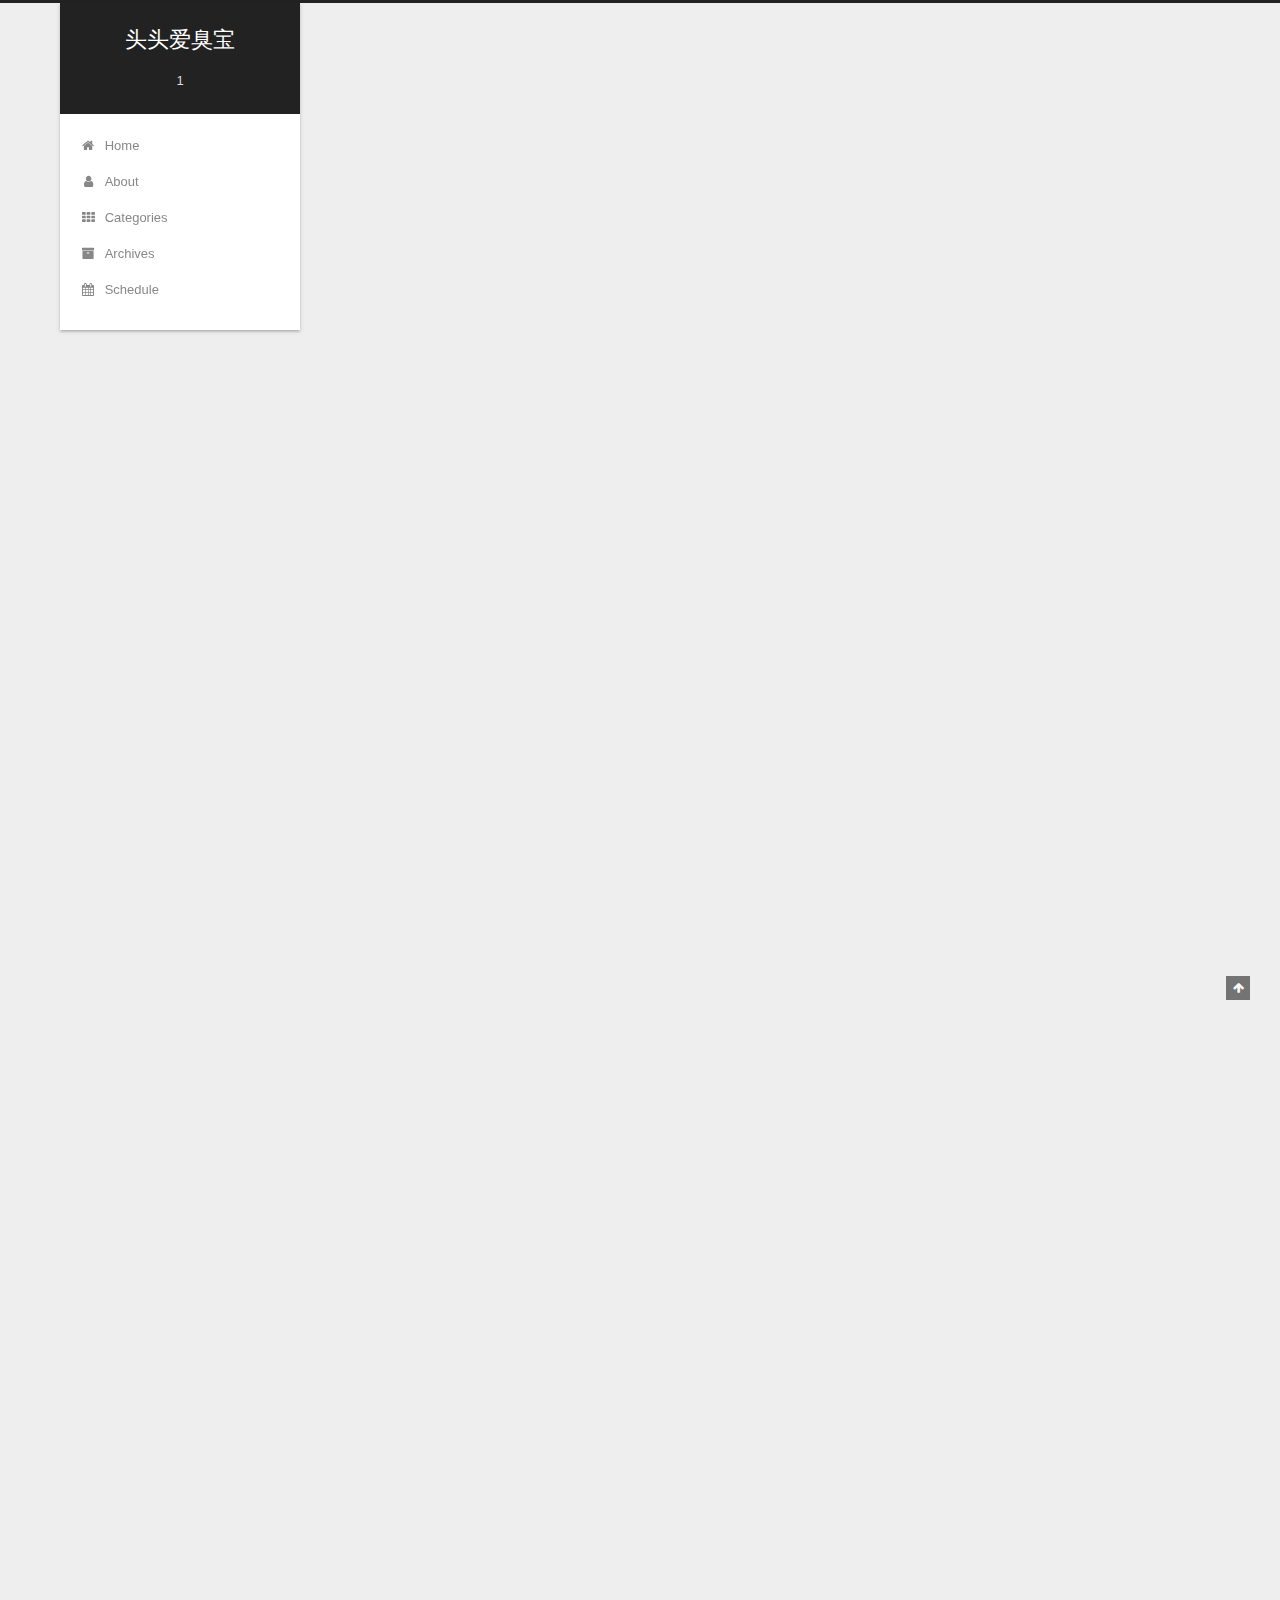
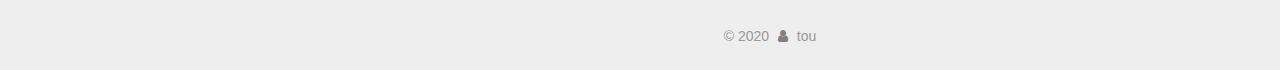
<file: 2020/03/21/hello-world/index.html>
<!DOCTYPE html>
<html lang="zh-Hans">
<head>
  <meta charset="UTF-8">
<meta name="viewport" content="width=device-width, initial-scale=1, maximum-scale=2">
<meta name="theme-color" content="#222">
<meta name="generator" content="Hexo 4.2.0">
  <link rel="apple-touch-icon" sizes="180x180" href="/images/apple-touch-icon-next.png">
  <link rel="icon" type="image/png" sizes="32x32" href="/images/favicon-32x32-next.png">
  <link rel="icon" type="image/png" sizes="16x16" href="/images/favicon-16x16-next.png">
  <link rel="mask-icon" href="/images/logo.svg" color="#222">

<link rel="stylesheet" href="/css/main.css">


<link rel="stylesheet" href="/lib/font-awesome/css/font-awesome.min.css">

<script id="hexo-configurations">
    var NexT = window.NexT || {};
    var CONFIG = {"hostname":"yoursite.com","root":"/","scheme":"Gemini","version":"7.7.2","exturl":false,"sidebar":{"position":"left","display":"post","padding":18,"offset":12,"onmobile":false},"copycode":{"enable":false,"show_result":false,"style":null},"back2top":{"enable":true,"sidebar":false,"scrollpercent":false},"bookmark":{"enable":false,"color":"#222","save":"auto"},"fancybox":false,"mediumzoom":false,"lazyload":false,"pangu":false,"comments":{"style":"tabs","active":null,"storage":true,"lazyload":false,"nav":null},"algolia":{"hits":{"per_page":10},"labels":{"input_placeholder":"Search for Posts","hits_empty":"We didn't find any results for the search: ${query}","hits_stats":"${hits} results found in ${time} ms"}},"localsearch":{"enable":false,"trigger":"auto","top_n_per_article":1,"unescape":false,"preload":false},"motion":{"enable":true,"async":false,"transition":{"post_block":"fadeIn","post_header":"slideDownIn","post_body":"slideDownIn","coll_header":"slideLeftIn","sidebar":"slideUpIn"}}};
  </script>

  <meta name="description" content="中华料理宫保鸡丁 More info: 维基百科 扬州炒饭 More info: 维基百科 养生汤 More info: 百度 意大利料理番茄嘉年华披萨 More info: 维基百科 日本料理咖喱乌冬 More info: 百度百科 节日双人套餐圣诞节炸鸡蛋糕套餐 春节水饺锅包肉套餐">
<meta property="og:type" content="article">
<meta property="og:title" content="头头の菜单">
<meta property="og:url" content="http://yoursite.com/2020/03/21/hello-world/index.html">
<meta property="og:site_name" content="头头爱臭宝">
<meta property="og:description" content="中华料理宫保鸡丁 More info: 维基百科 扬州炒饭 More info: 维基百科 养生汤 More info: 百度 意大利料理番茄嘉年华披萨 More info: 维基百科 日本料理咖喱乌冬 More info: 百度百科 节日双人套餐圣诞节炸鸡蛋糕套餐 春节水饺锅包肉套餐">
<meta property="og:image" content="http://yoursite.com/images/IMG_2796.JPG">
<meta property="og:image" content="http://yoursite.com/images/IMG_7515.JPG">
<meta property="og:image" content="http://yoursite.com/images/IMG_6647.JPG">
<meta property="og:image" content="http://yoursite.com/images/IMG_6968.JPG">
<meta property="og:image" content="http://yoursite.com/images/IMG_4706.JPG">
<meta property="og:image" content="http://yoursite.com/images/IMG_7355.JPG">
<meta property="og:image" content="http://yoursite.com/images/IMG_7630.JPG">
<meta property="article:published_time" content="2020-03-21T05:07:01.475Z">
<meta property="article:modified_time" content="2020-03-23T07:05:30.912Z">
<meta property="article:author" content="tou">
<meta name="twitter:card" content="summary">
<meta name="twitter:image" content="http://yoursite.com/images/IMG_2796.JPG">

<link rel="canonical" href="http://yoursite.com/2020/03/21/hello-world/">


<script id="page-configurations">
  // https://hexo.io/docs/variables.html
  CONFIG.page = {
    sidebar: "",
    isHome : false,
    isPost : true,
    lang   : 'zh-Hans'
  };
</script>

  <title>头头の菜单 | 头头爱臭宝</title>
  






  <noscript>
  <style>
  .use-motion .brand,
  .use-motion .menu-item,
  .sidebar-inner,
  .use-motion .post-block,
  .use-motion .pagination,
  .use-motion .comments,
  .use-motion .post-header,
  .use-motion .post-body,
  .use-motion .collection-header { opacity: initial; }

  .use-motion .site-title,
  .use-motion .site-subtitle {
    opacity: initial;
    top: initial;
  }

  .use-motion .logo-line-before i { left: initial; }
  .use-motion .logo-line-after i { right: initial; }
  </style>
</noscript>

</head>

<body itemscope itemtype="http://schema.org/WebPage">
  <div class="container use-motion">
    <div class="headband"></div>

    <header class="header" itemscope itemtype="http://schema.org/WPHeader">
      <div class="header-inner"><div class="site-brand-container">
  <div class="site-nav-toggle">
    <div class="toggle" aria-label="Toggle navigation bar">
      <span class="toggle-line toggle-line-first"></span>
      <span class="toggle-line toggle-line-middle"></span>
      <span class="toggle-line toggle-line-last"></span>
    </div>
  </div>

  <div class="site-meta">

    <a href="/" class="brand" rel="start">
      <span class="logo-line-before"><i></i></span>
      <h1 class="site-title">头头爱臭宝</h1>
      <span class="logo-line-after"><i></i></span>
    </a>
      <p class="site-subtitle" itemprop="description">1</p>
  </div>

  <div class="site-nav-right">
    <div class="toggle popup-trigger">
    </div>
  </div>
</div>




<nav class="site-nav">
  <ul id="menu" class="menu">
        <li class="menu-item menu-item-home">

    <a href="/" rel="section"><i class="fa fa-fw fa-home"></i>Home</a>

  </li>
        <li class="menu-item menu-item-about">

    <a href="/about/" rel="section"><i class="fa fa-fw fa-user"></i>About</a>

  </li>
        <li class="menu-item menu-item-categories">

    <a href="/categories/" rel="section"><i class="fa fa-fw fa-th"></i>Categories</a>

  </li>
        <li class="menu-item menu-item-archives">

    <a href="/archives/" rel="section"><i class="fa fa-fw fa-archive"></i>Archives</a>

  </li>
        <li class="menu-item menu-item-schedule">

    <a href="/schedule/" rel="section"><i class="fa fa-fw fa-calendar"></i>Schedule</a>

  </li>
  </ul>
</nav>




</div>
    </header>

    
  <div class="back-to-top">
    <i class="fa fa-arrow-up"></i>
    <span>0%</span>
  </div>


    <main class="main">
      <div class="main-inner">
        <div class="content-wrap">
          

          <div class="content">
            

  <div class="posts-expand">
      
  
  
  <article itemscope itemtype="http://schema.org/Article" class="post-block " lang="zh-Hans">
    <link itemprop="mainEntityOfPage" href="http://yoursite.com/2020/03/21/hello-world/">

    <span hidden itemprop="author" itemscope itemtype="http://schema.org/Person">
      <meta itemprop="image" content="/images/avatar.gif">
      <meta itemprop="name" content="tou">
      <meta itemprop="description" content="2">
    </span>

    <span hidden itemprop="publisher" itemscope itemtype="http://schema.org/Organization">
      <meta itemprop="name" content="头头爱臭宝">
    </span>
      <header class="post-header">
        <h1 class="post-title" itemprop="name headline">
          头头の菜单
        </h1>

        <div class="post-meta">
            <span class="post-meta-item">
              <span class="post-meta-item-icon">
                <i class="fa fa-calendar-o"></i>
              </span>
              <span class="post-meta-item-text">Posted on</span>

              <time title="Created: 2020-03-21 14:07:01" itemprop="dateCreated datePublished" datetime="2020-03-21T14:07:01+09:00">2020-03-21</time>
            </span>
              <span class="post-meta-item">
                <span class="post-meta-item-icon">
                  <i class="fa fa-calendar-check-o"></i>
                </span>
                <span class="post-meta-item-text">Edited on</span>
                <time title="Modified: 2020-03-23 16:05:30" itemprop="dateModified" datetime="2020-03-23T16:05:30+09:00">2020-03-23</time>
              </span>

          

        </div>
      </header>

    
    
    
    <div class="post-body" itemprop="articleBody">

      
        <h2 id="中华料理"><a href="#中华料理" class="headerlink" title="中华料理"></a>中华料理</h2><h3 id="宫保鸡丁"><a href="#宫保鸡丁" class="headerlink" title="宫保鸡丁"></a>宫保鸡丁</h3><p><img src="/images/IMG_2796.JPG" alt="test"></p>
<p>More info: <a href="https://zh.wikipedia.org/wiki/%E5%AE%AB%E4%BF%9D%E9%B8%A1%E4%B8%81" target="_blank" rel="noopener">维基百科</a></p>
<h3 id="扬州炒饭"><a href="#扬州炒饭" class="headerlink" title="扬州炒饭"></a>扬州炒饭</h3><p><img src="/images/IMG_7515.JPG" alt="test"></p>
<p>More info: <a href="https://zh.wikipedia.org/wiki/%E6%8F%9A%E5%B7%9E%E7%82%92%E9%A3%AF" target="_blank" rel="noopener">维基百科</a></p>
<h3 id="养生汤"><a href="#养生汤" class="headerlink" title="养生汤"></a>养生汤</h3><p><img src="/images/IMG_6647.JPG" alt="test"></p>
<p>More info: <a href="https://baike.baidu.com/item/%E5%85%BB%E7%94%9F%E6%B1%A4/9572754?fr=aladdin" target="_blank" rel="noopener">百度</a></p>
<h2 id="意大利料理"><a href="#意大利料理" class="headerlink" title="意大利料理"></a>意大利料理</h2><h3 id="番茄嘉年华披萨"><a href="#番茄嘉年华披萨" class="headerlink" title="番茄嘉年华披萨"></a>番茄嘉年华披萨</h3><p><img src="/images/IMG_6968.JPG" alt="test"></p>
<p>More info: <a href="https://zh.wikipedia.org/wiki/%E6%AF%94%E8%90%A8%E9%A5%BC" target="_blank" rel="noopener">维基百科</a></p>
<h2 id="日本料理"><a href="#日本料理" class="headerlink" title="日本料理"></a>日本料理</h2><h3 id="咖喱乌冬"><a href="#咖喱乌冬" class="headerlink" title="咖喱乌冬"></a>咖喱乌冬</h3><p><img src="/images/IMG_4706.JPG" alt="test"></p>
<p>More info: <a href="https://baike.baidu.com/item/%E5%92%96%E5%96%B1%E4%B9%8C%E5%86%AC%E9%9D%A2" target="_blank" rel="noopener">百度百科</a></p>
<h2 id="节日双人套餐"><a href="#节日双人套餐" class="headerlink" title="节日双人套餐"></a>节日双人套餐</h2><h3 id="圣诞节炸鸡蛋糕套餐"><a href="#圣诞节炸鸡蛋糕套餐" class="headerlink" title="圣诞节炸鸡蛋糕套餐"></a>圣诞节炸鸡蛋糕套餐</h3><p><img src="/images/IMG_7355.JPG" alt="test"></p>
<h3 id="春节水饺锅包肉套餐"><a href="#春节水饺锅包肉套餐" class="headerlink" title="春节水饺锅包肉套餐"></a>春节水饺锅包肉套餐</h3><p><img src="/images/IMG_7630.JPG" alt="test"></p>

    </div>

    
    
    

      <footer class="post-footer">

        


        
    <div class="post-nav">
      <div class="post-nav-item"></div>
      <div class="post-nav-item">
    <a href="/2020/03/21/home/" rel="next" title="头宝餐厅">
      头宝餐厅 <i class="fa fa-chevron-right"></i>
    </a></div>
    </div>
      </footer>
    
  </article>
  
  
  

  </div>


          </div>
          

<script>
  window.addEventListener('tabs:register', () => {
    let { activeClass } = CONFIG.comments;
    if (CONFIG.comments.storage) {
      activeClass = localStorage.getItem('comments_active') || activeClass;
    }
    if (activeClass) {
      let activeTab = document.querySelector(`a[href="#comment-${activeClass}"]`);
      if (activeTab) {
        activeTab.click();
      }
    }
  });
  if (CONFIG.comments.storage) {
    window.addEventListener('tabs:click', event => {
      if (!event.target.matches('.tabs-comment .tab-content .tab-pane')) return;
      let commentClass = event.target.classList[1];
      localStorage.setItem('comments_active', commentClass);
    });
  }
</script>

        </div>
          
  
  <div class="toggle sidebar-toggle">
    <span class="toggle-line toggle-line-first"></span>
    <span class="toggle-line toggle-line-middle"></span>
    <span class="toggle-line toggle-line-last"></span>
  </div>

  <aside class="sidebar">
    <div class="sidebar-inner">

      <ul class="sidebar-nav motion-element">
        <li class="sidebar-nav-toc">
          Table of Contents
        </li>
        <li class="sidebar-nav-overview">
          Overview
        </li>
      </ul>

      <!--noindex-->
      <div class="post-toc-wrap sidebar-panel">
          <div class="post-toc motion-element"><ol class="nav"><li class="nav-item nav-level-2"><a class="nav-link" href="#中华料理"><span class="nav-number">1.</span> <span class="nav-text">中华料理</span></a><ol class="nav-child"><li class="nav-item nav-level-3"><a class="nav-link" href="#宫保鸡丁"><span class="nav-number">1.1.</span> <span class="nav-text">宫保鸡丁</span></a></li><li class="nav-item nav-level-3"><a class="nav-link" href="#扬州炒饭"><span class="nav-number">1.2.</span> <span class="nav-text">扬州炒饭</span></a></li><li class="nav-item nav-level-3"><a class="nav-link" href="#养生汤"><span class="nav-number">1.3.</span> <span class="nav-text">养生汤</span></a></li></ol></li><li class="nav-item nav-level-2"><a class="nav-link" href="#意大利料理"><span class="nav-number">2.</span> <span class="nav-text">意大利料理</span></a><ol class="nav-child"><li class="nav-item nav-level-3"><a class="nav-link" href="#番茄嘉年华披萨"><span class="nav-number">2.1.</span> <span class="nav-text">番茄嘉年华披萨</span></a></li></ol></li><li class="nav-item nav-level-2"><a class="nav-link" href="#日本料理"><span class="nav-number">3.</span> <span class="nav-text">日本料理</span></a><ol class="nav-child"><li class="nav-item nav-level-3"><a class="nav-link" href="#咖喱乌冬"><span class="nav-number">3.1.</span> <span class="nav-text">咖喱乌冬</span></a></li></ol></li><li class="nav-item nav-level-2"><a class="nav-link" href="#节日双人套餐"><span class="nav-number">4.</span> <span class="nav-text">节日双人套餐</span></a><ol class="nav-child"><li class="nav-item nav-level-3"><a class="nav-link" href="#圣诞节炸鸡蛋糕套餐"><span class="nav-number">4.1.</span> <span class="nav-text">圣诞节炸鸡蛋糕套餐</span></a></li><li class="nav-item nav-level-3"><a class="nav-link" href="#春节水饺锅包肉套餐"><span class="nav-number">4.2.</span> <span class="nav-text">春节水饺锅包肉套餐</span></a></li></ol></li></ol></div>
      </div>
      <!--/noindex-->

      <div class="site-overview-wrap sidebar-panel">
        <div class="site-author motion-element" itemprop="author" itemscope itemtype="http://schema.org/Person">
  <p class="site-author-name" itemprop="name">tou</p>
  <div class="site-description" itemprop="description">2</div>
</div>
<div class="site-state-wrap motion-element">
  <nav class="site-state">
      <div class="site-state-item site-state-posts">
          <a href="/archives/">
        
          <span class="site-state-item-count">2</span>
          <span class="site-state-item-name">posts</span>
        </a>
      </div>
  </nav>
</div>



      </div>

    </div>
  </aside>
  <div id="sidebar-dimmer"></div>


      </div>
    </main>

    <footer class="footer">
      <div class="footer-inner">
        

        

<div class="copyright">
  
  &copy; 
  <span itemprop="copyrightYear">2020</span>
  <span class="with-love">
    <i class="fa fa-user"></i>
  </span>
  <span class="author" itemprop="copyrightHolder">tou</span>
</div>

        








      </div>
    </footer>
  </div>

  
  <script src="/lib/anime.min.js"></script>
  <script src="/lib/velocity/velocity.min.js"></script>
  <script src="/lib/velocity/velocity.ui.min.js"></script>

<script src="/js/utils.js"></script>

<script src="/js/motion.js"></script>


<script src="/js/schemes/pisces.js"></script>


<script src="/js/next-boot.js"></script>




  















  

  

</body>
</html>
</file>
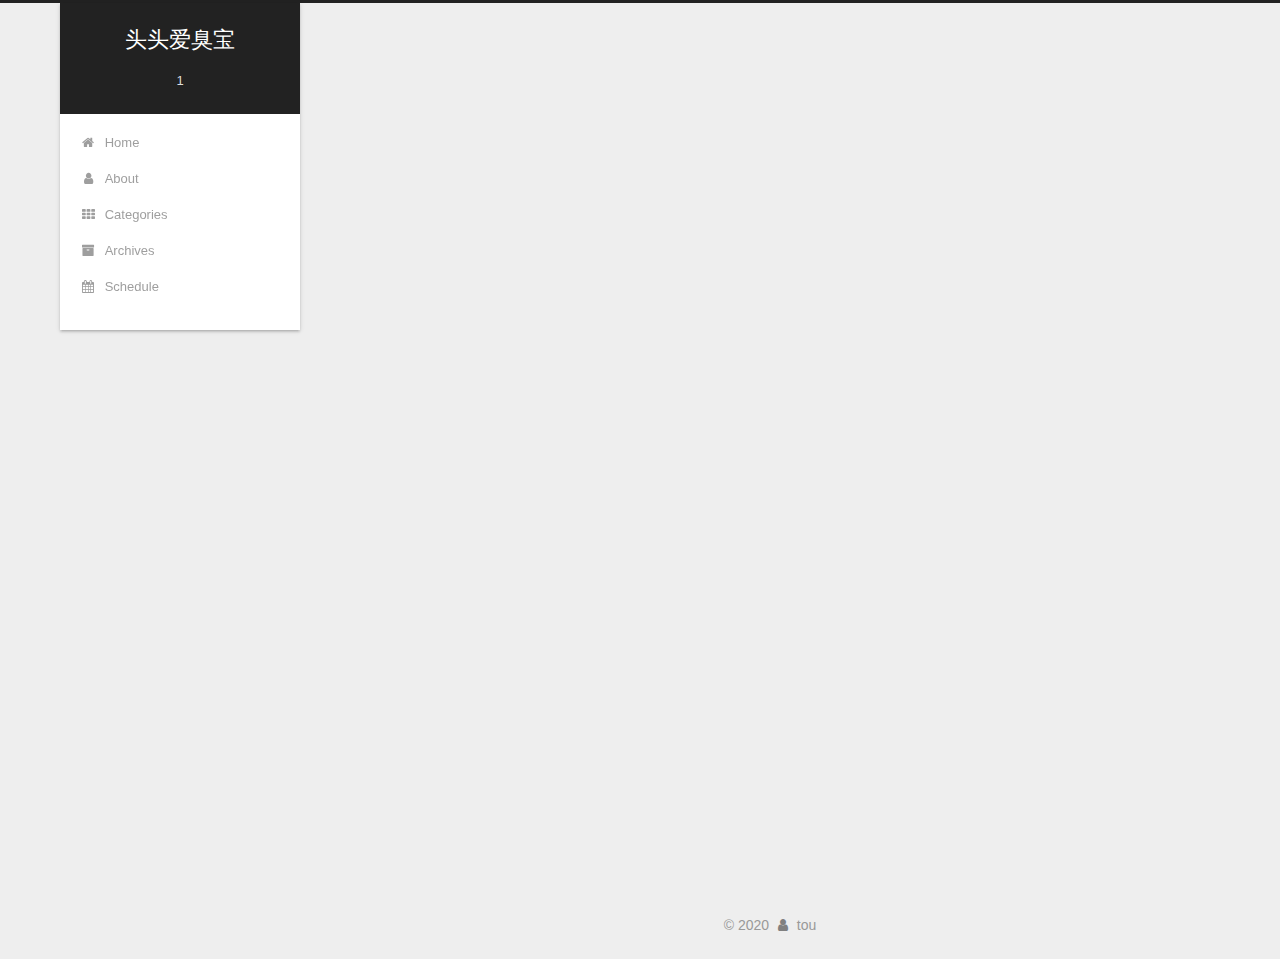
<file: 2020/03/21/home/index.html>
<!DOCTYPE html>
<html lang="zh-Hans">
<head>
  <meta charset="UTF-8">
<meta name="viewport" content="width=device-width, initial-scale=1, maximum-scale=2">
<meta name="theme-color" content="#222">
<meta name="generator" content="Hexo 4.2.0">
  <link rel="apple-touch-icon" sizes="180x180" href="/images/apple-touch-icon-next.png">
  <link rel="icon" type="image/png" sizes="32x32" href="/images/favicon-32x32-next.png">
  <link rel="icon" type="image/png" sizes="16x16" href="/images/favicon-16x16-next.png">
  <link rel="mask-icon" href="/images/logo.svg" color="#222">

<link rel="stylesheet" href="/css/main.css">


<link rel="stylesheet" href="/lib/font-awesome/css/font-awesome.min.css">

<script id="hexo-configurations">
    var NexT = window.NexT || {};
    var CONFIG = {"hostname":"yoursite.com","root":"/","scheme":"Gemini","version":"7.7.2","exturl":false,"sidebar":{"position":"left","display":"post","padding":18,"offset":12,"onmobile":false},"copycode":{"enable":false,"show_result":false,"style":null},"back2top":{"enable":true,"sidebar":false,"scrollpercent":false},"bookmark":{"enable":false,"color":"#222","save":"auto"},"fancybox":false,"mediumzoom":false,"lazyload":false,"pangu":false,"comments":{"style":"tabs","active":null,"storage":true,"lazyload":false,"nav":null},"algolia":{"hits":{"per_page":10},"labels":{"input_placeholder":"Search for Posts","hits_empty":"We didn't find any results for the search: ${query}","hits_stats":"${hits} results found in ${time} ms"}},"localsearch":{"enable":false,"trigger":"auto","top_n_per_article":1,"unescape":false,"preload":false},"motion":{"enable":true,"async":false,"transition":{"post_block":"fadeIn","post_header":"slideDownIn","post_body":"slideDownIn","coll_header":"slideLeftIn","sidebar":"slideUpIn"}}};
  </script>

  <meta name="description" content="头宝小食堂生日快乐Chefs：">
<meta property="og:type" content="article">
<meta property="og:title" content="Everything Is For Eating">
<meta property="og:url" content="http://yoursite.com/2020/03/21/home/index.html">
<meta property="og:site_name" content="头头爱臭宝">
<meta property="og:description" content="头宝小食堂生日快乐Chefs：">
<meta property="og:image" content="http://yoursite.com/images/IMG_8731.JPG">
<meta property="article:published_time" content="2020-03-21T05:08:01.000Z">
<meta property="article:modified_time" content="2020-06-27T22:35:59.317Z">
<meta property="article:author" content="tou">
<meta name="twitter:card" content="summary">
<meta name="twitter:image" content="http://yoursite.com/images/IMG_8731.JPG">

<link rel="canonical" href="http://yoursite.com/2020/03/21/home/">


<script id="page-configurations">
  // https://hexo.io/docs/variables.html
  CONFIG.page = {
    sidebar: "",
    isHome : false,
    isPost : true,
    lang   : 'zh-Hans'
  };
</script>

  <title>Everything Is For Eating | 头头爱臭宝</title>
  






  <noscript>
  <style>
  .use-motion .brand,
  .use-motion .menu-item,
  .sidebar-inner,
  .use-motion .post-block,
  .use-motion .pagination,
  .use-motion .comments,
  .use-motion .post-header,
  .use-motion .post-body,
  .use-motion .collection-header { opacity: initial; }

  .use-motion .site-title,
  .use-motion .site-subtitle {
    opacity: initial;
    top: initial;
  }

  .use-motion .logo-line-before i { left: initial; }
  .use-motion .logo-line-after i { right: initial; }
  </style>
</noscript>

</head>

<body itemscope itemtype="http://schema.org/WebPage">
  <div class="container use-motion">
    <div class="headband"></div>

    <header class="header" itemscope itemtype="http://schema.org/WPHeader">
      <div class="header-inner"><div class="site-brand-container">
  <div class="site-nav-toggle">
    <div class="toggle" aria-label="Toggle navigation bar">
      <span class="toggle-line toggle-line-first"></span>
      <span class="toggle-line toggle-line-middle"></span>
      <span class="toggle-line toggle-line-last"></span>
    </div>
  </div>

  <div class="site-meta">

    <a href="/" class="brand" rel="start">
      <span class="logo-line-before"><i></i></span>
      <h1 class="site-title">头头爱臭宝</h1>
      <span class="logo-line-after"><i></i></span>
    </a>
      <p class="site-subtitle" itemprop="description">1</p>
  </div>

  <div class="site-nav-right">
    <div class="toggle popup-trigger">
    </div>
  </div>
</div>




<nav class="site-nav">
  <ul id="menu" class="menu">
        <li class="menu-item menu-item-home">

    <a href="/" rel="section"><i class="fa fa-fw fa-home"></i>Home</a>

  </li>
        <li class="menu-item menu-item-about">

    <a href="/about/" rel="section"><i class="fa fa-fw fa-user"></i>About</a>

  </li>
        <li class="menu-item menu-item-categories">

    <a href="/categories/" rel="section"><i class="fa fa-fw fa-th"></i>Categories</a>

  </li>
        <li class="menu-item menu-item-archives">

    <a href="/archives/" rel="section"><i class="fa fa-fw fa-archive"></i>Archives</a>

  </li>
        <li class="menu-item menu-item-schedule">

    <a href="/schedule/" rel="section"><i class="fa fa-fw fa-calendar"></i>Schedule</a>

  </li>
  </ul>
</nav>




</div>
    </header>

    
  <div class="back-to-top">
    <i class="fa fa-arrow-up"></i>
    <span>0%</span>
  </div>


    <main class="main">
      <div class="main-inner">
        <div class="content-wrap">
          

          <div class="content">
            

  <div class="posts-expand">
      
  
  
  <article itemscope itemtype="http://schema.org/Article" class="post-block " lang="zh-Hans">
    <link itemprop="mainEntityOfPage" href="http://yoursite.com/2020/03/21/home/">

    <span hidden itemprop="author" itemscope itemtype="http://schema.org/Person">
      <meta itemprop="image" content="/images/avatar.gif">
      <meta itemprop="name" content="tou">
      <meta itemprop="description" content="2">
    </span>

    <span hidden itemprop="publisher" itemscope itemtype="http://schema.org/Organization">
      <meta itemprop="name" content="头头爱臭宝">
    </span>
      <header class="post-header">
        <h1 class="post-title" itemprop="name headline">
          Everything Is For Eating
        </h1>

        <div class="post-meta">
            <span class="post-meta-item">
              <span class="post-meta-item-icon">
                <i class="fa fa-calendar-o"></i>
              </span>
              <span class="post-meta-item-text">Posted on</span>

              <time title="Created: 2020-03-21 14:08:01" itemprop="dateCreated datePublished" datetime="2020-03-21T14:08:01+09:00">2020-03-21</time>
            </span>
              <span class="post-meta-item">
                <span class="post-meta-item-icon">
                  <i class="fa fa-calendar-check-o"></i>
                </span>
                <span class="post-meta-item-text">Edited on</span>
                <time title="Modified: 2020-06-28 07:35:59" itemprop="dateModified" datetime="2020-06-28T07:35:59+09:00">2020-06-28</time>
              </span>

          

        </div>
      </header>

    
    
    
    <div class="post-body" itemprop="articleBody">

      
        <h3 id="头宝小食堂"><a href="#头宝小食堂" class="headerlink" title="头宝小食堂"></a>头宝小食堂</h3><h2 id="生日快乐"><a href="#生日快乐" class="headerlink" title="生日快乐"></a>生日快乐</h2><p>Chefs： <img src="/images/IMG_8731.JPG" alt="test"></p>

    </div>

    
    
    

      <footer class="post-footer">

        


        
    <div class="post-nav">
      <div class="post-nav-item">
    <a href="/2020/03/21/hubowen/" rel="prev" title="头头の菜单">
      <i class="fa fa-chevron-left"></i> 头头の菜单
    </a></div>
      <div class="post-nav-item"></div>
    </div>
      </footer>
    
  </article>
  
  
  

  </div>


          </div>
          

<script>
  window.addEventListener('tabs:register', () => {
    let { activeClass } = CONFIG.comments;
    if (CONFIG.comments.storage) {
      activeClass = localStorage.getItem('comments_active') || activeClass;
    }
    if (activeClass) {
      let activeTab = document.querySelector(`a[href="#comment-${activeClass}"]`);
      if (activeTab) {
        activeTab.click();
      }
    }
  });
  if (CONFIG.comments.storage) {
    window.addEventListener('tabs:click', event => {
      if (!event.target.matches('.tabs-comment .tab-content .tab-pane')) return;
      let commentClass = event.target.classList[1];
      localStorage.setItem('comments_active', commentClass);
    });
  }
</script>

        </div>
          
  
  <div class="toggle sidebar-toggle">
    <span class="toggle-line toggle-line-first"></span>
    <span class="toggle-line toggle-line-middle"></span>
    <span class="toggle-line toggle-line-last"></span>
  </div>

  <aside class="sidebar">
    <div class="sidebar-inner">

      <ul class="sidebar-nav motion-element">
        <li class="sidebar-nav-toc">
          Table of Contents
        </li>
        <li class="sidebar-nav-overview">
          Overview
        </li>
      </ul>

      <!--noindex-->
      <div class="post-toc-wrap sidebar-panel">
          <div class="post-toc motion-element"><ol class="nav"><li class="nav-item nav-level-3"><a class="nav-link" href="#头宝小食堂"><span class="nav-number">1.</span> <span class="nav-text">头宝小食堂</span></a></li></ol></li><li class="nav-item nav-level-2"><a class="nav-link" href="#生日快乐"><span class="nav-number"></span> <span class="nav-text">生日快乐</span></a></div>
      </div>
      <!--/noindex-->

      <div class="site-overview-wrap sidebar-panel">
        <div class="site-author motion-element" itemprop="author" itemscope itemtype="http://schema.org/Person">
  <p class="site-author-name" itemprop="name">tou</p>
  <div class="site-description" itemprop="description">2</div>
</div>
<div class="site-state-wrap motion-element">
  <nav class="site-state">
      <div class="site-state-item site-state-posts">
          <a href="/archives/">
        
          <span class="site-state-item-count">2</span>
          <span class="site-state-item-name">posts</span>
        </a>
      </div>
  </nav>
</div>



      </div>

    </div>
  </aside>
  <div id="sidebar-dimmer"></div>


      </div>
    </main>

    <footer class="footer">
      <div class="footer-inner">
        

        

<div class="copyright">
  
  &copy; 
  <span itemprop="copyrightYear">2020</span>
  <span class="with-love">
    <i class="fa fa-user"></i>
  </span>
  <span class="author" itemprop="copyrightHolder">tou</span>
</div>

        








      </div>
    </footer>
  </div>

  
  <script src="/lib/anime.min.js"></script>
  <script src="/lib/velocity/velocity.min.js"></script>
  <script src="/lib/velocity/velocity.ui.min.js"></script>

<script src="/js/utils.js"></script>

<script src="/js/motion.js"></script>


<script src="/js/schemes/pisces.js"></script>


<script src="/js/next-boot.js"></script>




  















  

  

</body>
</html>
</file>
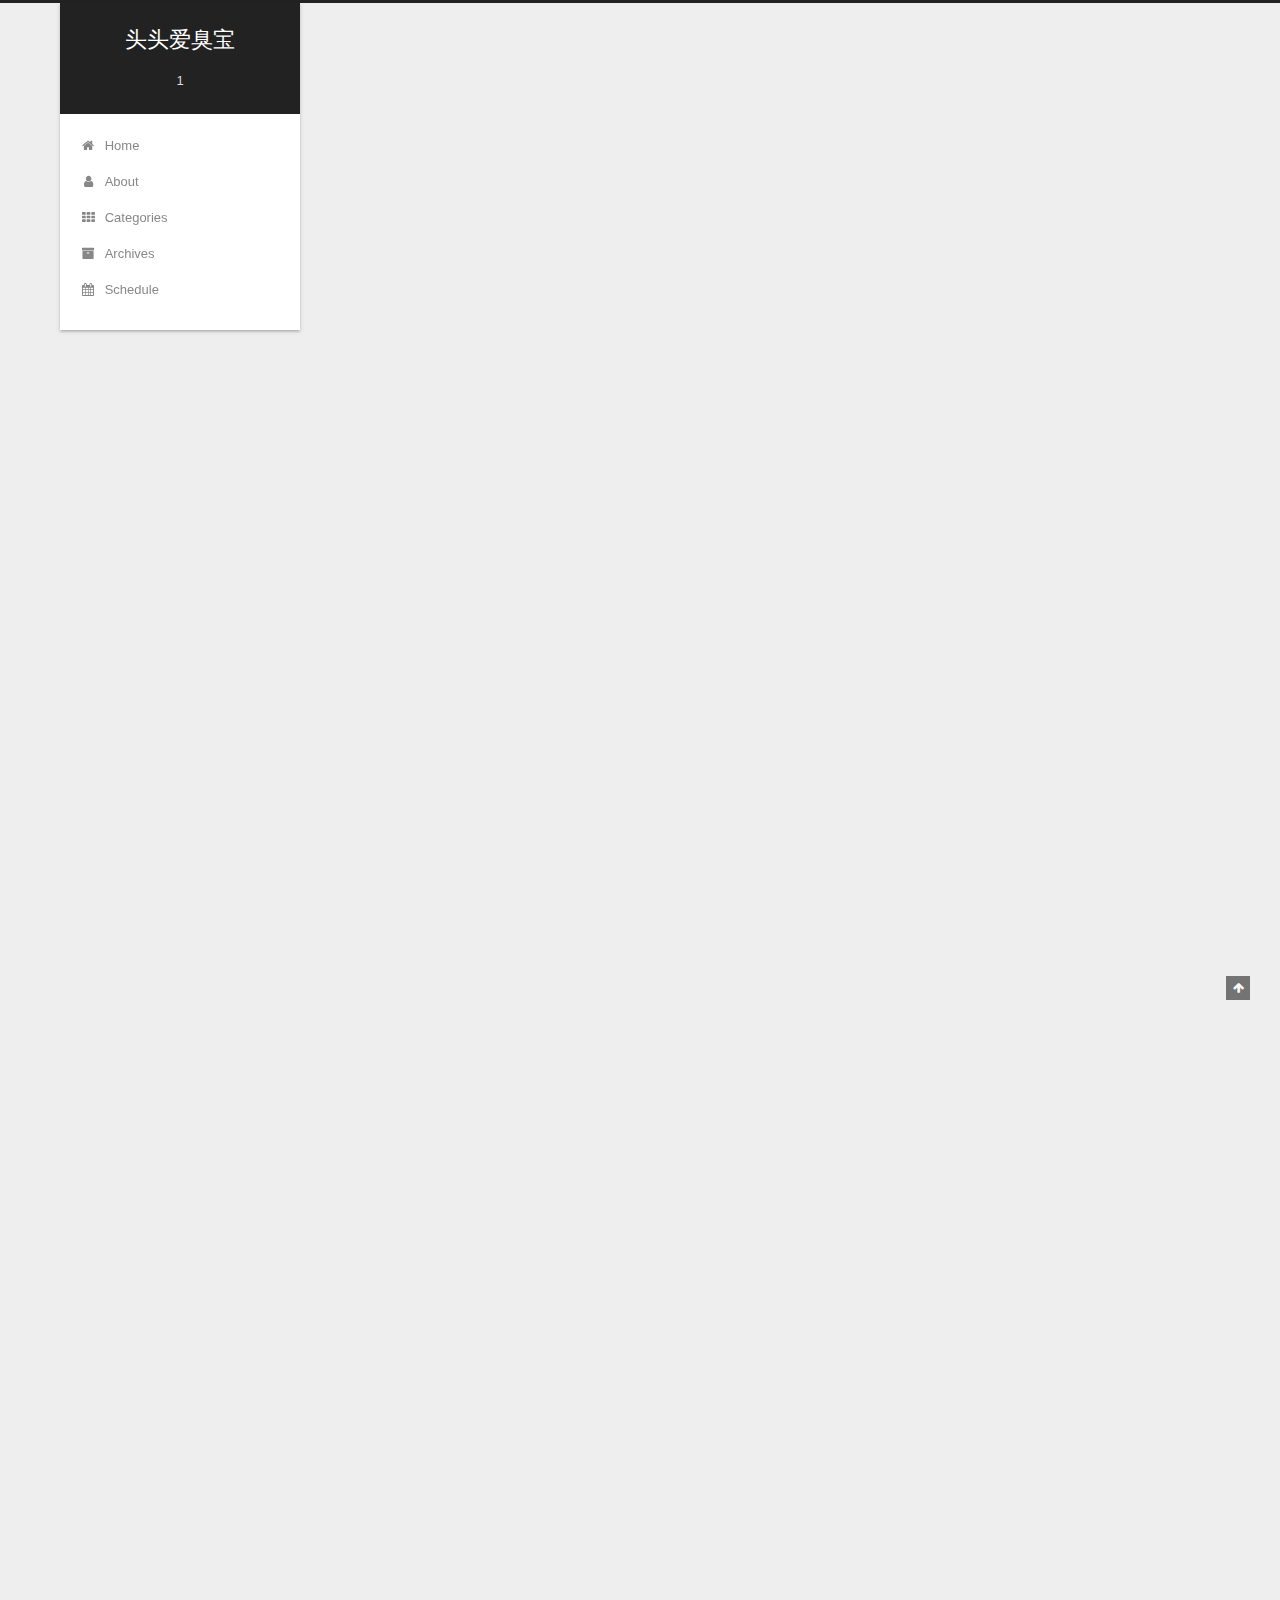
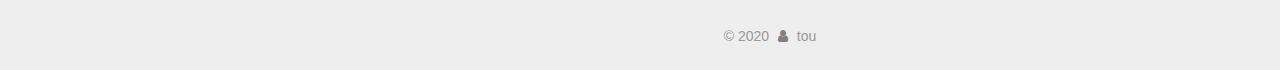
<file: 2020/03/21/hubowen/index.html>
<!DOCTYPE html>
<html lang="zh-Hans">
<head>
  <meta charset="UTF-8">
<meta name="viewport" content="width=device-width, initial-scale=1, maximum-scale=2">
<meta name="theme-color" content="#222">
<meta name="generator" content="Hexo 4.2.0">
  <link rel="apple-touch-icon" sizes="180x180" href="/images/apple-touch-icon-next.png">
  <link rel="icon" type="image/png" sizes="32x32" href="/images/favicon-32x32-next.png">
  <link rel="icon" type="image/png" sizes="16x16" href="/images/favicon-16x16-next.png">
  <link rel="mask-icon" href="/images/logo.svg" color="#222">

<link rel="stylesheet" href="/css/main.css">


<link rel="stylesheet" href="/lib/font-awesome/css/font-awesome.min.css">

<script id="hexo-configurations">
    var NexT = window.NexT || {};
    var CONFIG = {"hostname":"yoursite.com","root":"/","scheme":"Gemini","version":"7.7.2","exturl":false,"sidebar":{"position":"left","display":"post","padding":18,"offset":12,"onmobile":false},"copycode":{"enable":false,"show_result":false,"style":null},"back2top":{"enable":true,"sidebar":false,"scrollpercent":false},"bookmark":{"enable":false,"color":"#222","save":"auto"},"fancybox":false,"mediumzoom":false,"lazyload":false,"pangu":false,"comments":{"style":"tabs","active":null,"storage":true,"lazyload":false,"nav":null},"algolia":{"hits":{"per_page":10},"labels":{"input_placeholder":"Search for Posts","hits_empty":"We didn't find any results for the search: ${query}","hits_stats":"${hits} results found in ${time} ms"}},"localsearch":{"enable":false,"trigger":"auto","top_n_per_article":1,"unescape":false,"preload":false},"motion":{"enable":true,"async":false,"transition":{"post_block":"fadeIn","post_header":"slideDownIn","post_body":"slideDownIn","coll_header":"slideLeftIn","sidebar":"slideUpIn"}}};
  </script>

  <meta name="description" content="中华料理宫保鸡丁 More info: 维基百科 扬州炒饭 More info: 维基百科 养生汤 More info: 百度 意大利料理番茄嘉年华披萨 More info: 维基百科 日本料理咖喱乌冬 More info: 百度百科 节日双人套餐圣诞节炸鸡蛋糕套餐 春节水饺锅包肉套餐">
<meta property="og:type" content="article">
<meta property="og:title" content="头头の菜单">
<meta property="og:url" content="http://yoursite.com/2020/03/21/hubowen/index.html">
<meta property="og:site_name" content="头头爱臭宝">
<meta property="og:description" content="中华料理宫保鸡丁 More info: 维基百科 扬州炒饭 More info: 维基百科 养生汤 More info: 百度 意大利料理番茄嘉年华披萨 More info: 维基百科 日本料理咖喱乌冬 More info: 百度百科 节日双人套餐圣诞节炸鸡蛋糕套餐 春节水饺锅包肉套餐">
<meta property="og:image" content="http://yoursite.com/images/IMG_2796.JPG">
<meta property="og:image" content="http://yoursite.com/images/IMG_7515.JPG">
<meta property="og:image" content="http://yoursite.com/images/IMG_6647.JPG">
<meta property="og:image" content="http://yoursite.com/images/IMG_6968.JPG">
<meta property="og:image" content="http://yoursite.com/images/IMG_4706.JPG">
<meta property="og:image" content="http://yoursite.com/images/IMG_7355.JPG">
<meta property="og:image" content="http://yoursite.com/images/IMG_7630.JPG">
<meta property="article:published_time" content="2020-03-21T05:07:01.475Z">
<meta property="article:modified_time" content="2020-06-27T22:27:04.181Z">
<meta property="article:author" content="tou">
<meta name="twitter:card" content="summary">
<meta name="twitter:image" content="http://yoursite.com/images/IMG_2796.JPG">

<link rel="canonical" href="http://yoursite.com/2020/03/21/hubowen/">


<script id="page-configurations">
  // https://hexo.io/docs/variables.html
  CONFIG.page = {
    sidebar: "",
    isHome : false,
    isPost : true,
    lang   : 'zh-Hans'
  };
</script>

  <title>头头の菜单 | 头头爱臭宝</title>
  






  <noscript>
  <style>
  .use-motion .brand,
  .use-motion .menu-item,
  .sidebar-inner,
  .use-motion .post-block,
  .use-motion .pagination,
  .use-motion .comments,
  .use-motion .post-header,
  .use-motion .post-body,
  .use-motion .collection-header { opacity: initial; }

  .use-motion .site-title,
  .use-motion .site-subtitle {
    opacity: initial;
    top: initial;
  }

  .use-motion .logo-line-before i { left: initial; }
  .use-motion .logo-line-after i { right: initial; }
  </style>
</noscript>

</head>

<body itemscope itemtype="http://schema.org/WebPage">
  <div class="container use-motion">
    <div class="headband"></div>

    <header class="header" itemscope itemtype="http://schema.org/WPHeader">
      <div class="header-inner"><div class="site-brand-container">
  <div class="site-nav-toggle">
    <div class="toggle" aria-label="Toggle navigation bar">
      <span class="toggle-line toggle-line-first"></span>
      <span class="toggle-line toggle-line-middle"></span>
      <span class="toggle-line toggle-line-last"></span>
    </div>
  </div>

  <div class="site-meta">

    <a href="/" class="brand" rel="start">
      <span class="logo-line-before"><i></i></span>
      <h1 class="site-title">头头爱臭宝</h1>
      <span class="logo-line-after"><i></i></span>
    </a>
      <p class="site-subtitle" itemprop="description">1</p>
  </div>

  <div class="site-nav-right">
    <div class="toggle popup-trigger">
    </div>
  </div>
</div>




<nav class="site-nav">
  <ul id="menu" class="menu">
        <li class="menu-item menu-item-home">

    <a href="/" rel="section"><i class="fa fa-fw fa-home"></i>Home</a>

  </li>
        <li class="menu-item menu-item-about">

    <a href="/about/" rel="section"><i class="fa fa-fw fa-user"></i>About</a>

  </li>
        <li class="menu-item menu-item-categories">

    <a href="/categories/" rel="section"><i class="fa fa-fw fa-th"></i>Categories</a>

  </li>
        <li class="menu-item menu-item-archives">

    <a href="/archives/" rel="section"><i class="fa fa-fw fa-archive"></i>Archives</a>

  </li>
        <li class="menu-item menu-item-schedule">

    <a href="/schedule/" rel="section"><i class="fa fa-fw fa-calendar"></i>Schedule</a>

  </li>
  </ul>
</nav>




</div>
    </header>

    
  <div class="back-to-top">
    <i class="fa fa-arrow-up"></i>
    <span>0%</span>
  </div>


    <main class="main">
      <div class="main-inner">
        <div class="content-wrap">
          

          <div class="content">
            

  <div class="posts-expand">
      
  
  
  <article itemscope itemtype="http://schema.org/Article" class="post-block " lang="zh-Hans">
    <link itemprop="mainEntityOfPage" href="http://yoursite.com/2020/03/21/hubowen/">

    <span hidden itemprop="author" itemscope itemtype="http://schema.org/Person">
      <meta itemprop="image" content="/images/avatar.gif">
      <meta itemprop="name" content="tou">
      <meta itemprop="description" content="2">
    </span>

    <span hidden itemprop="publisher" itemscope itemtype="http://schema.org/Organization">
      <meta itemprop="name" content="头头爱臭宝">
    </span>
      <header class="post-header">
        <h1 class="post-title" itemprop="name headline">
          头头の菜单
        </h1>

        <div class="post-meta">
            <span class="post-meta-item">
              <span class="post-meta-item-icon">
                <i class="fa fa-calendar-o"></i>
              </span>
              <span class="post-meta-item-text">Posted on</span>

              <time title="Created: 2020-03-21 14:07:01" itemprop="dateCreated datePublished" datetime="2020-03-21T14:07:01+09:00">2020-03-21</time>
            </span>
              <span class="post-meta-item">
                <span class="post-meta-item-icon">
                  <i class="fa fa-calendar-check-o"></i>
                </span>
                <span class="post-meta-item-text">Edited on</span>
                <time title="Modified: 2020-06-28 07:27:04" itemprop="dateModified" datetime="2020-06-28T07:27:04+09:00">2020-06-28</time>
              </span>

          

        </div>
      </header>

    
    
    
    <div class="post-body" itemprop="articleBody">

      
        <h2 id="中华料理"><a href="#中华料理" class="headerlink" title="中华料理"></a>中华料理</h2><h3 id="宫保鸡丁"><a href="#宫保鸡丁" class="headerlink" title="宫保鸡丁"></a>宫保鸡丁</h3><p><img src="/images/IMG_2796.JPG" alt="test"></p>
<p>More info: <a href="https://zh.wikipedia.org/wiki/%E5%AE%AB%E4%BF%9D%E9%B8%A1%E4%B8%81" target="_blank" rel="noopener">维基百科</a></p>
<h3 id="扬州炒饭"><a href="#扬州炒饭" class="headerlink" title="扬州炒饭"></a>扬州炒饭</h3><p><img src="/images/IMG_7515.JPG" alt="test"></p>
<p>More info: <a href="https://zh.wikipedia.org/wiki/%E6%8F%9A%E5%B7%9E%E7%82%92%E9%A3%AF" target="_blank" rel="noopener">维基百科</a></p>
<h3 id="养生汤"><a href="#养生汤" class="headerlink" title="养生汤"></a>养生汤</h3><p><img src="/images/IMG_6647.JPG" alt="test"></p>
<p>More info: <a href="https://baike.baidu.com/item/%E5%85%BB%E7%94%9F%E6%B1%A4/9572754?fr=aladdin" target="_blank" rel="noopener">百度</a></p>
<h2 id="意大利料理"><a href="#意大利料理" class="headerlink" title="意大利料理"></a>意大利料理</h2><h3 id="番茄嘉年华披萨"><a href="#番茄嘉年华披萨" class="headerlink" title="番茄嘉年华披萨"></a>番茄嘉年华披萨</h3><p><img src="/images/IMG_6968.JPG" alt="test"></p>
<p>More info: <a href="https://zh.wikipedia.org/wiki/%E6%AF%94%E8%90%A8%E9%A5%BC" target="_blank" rel="noopener">维基百科</a></p>
<h2 id="日本料理"><a href="#日本料理" class="headerlink" title="日本料理"></a>日本料理</h2><h3 id="咖喱乌冬"><a href="#咖喱乌冬" class="headerlink" title="咖喱乌冬"></a>咖喱乌冬</h3><p><img src="/images/IMG_4706.JPG" alt="test"></p>
<p>More info: <a href="https://baike.baidu.com/item/%E5%92%96%E5%96%B1%E4%B9%8C%E5%86%AC%E9%9D%A2" target="_blank" rel="noopener">百度百科</a></p>
<h2 id="节日双人套餐"><a href="#节日双人套餐" class="headerlink" title="节日双人套餐"></a>节日双人套餐</h2><h3 id="圣诞节炸鸡蛋糕套餐"><a href="#圣诞节炸鸡蛋糕套餐" class="headerlink" title="圣诞节炸鸡蛋糕套餐"></a>圣诞节炸鸡蛋糕套餐</h3><p><img src="/images/IMG_7355.JPG" alt="test"></p>
<h3 id="春节水饺锅包肉套餐"><a href="#春节水饺锅包肉套餐" class="headerlink" title="春节水饺锅包肉套餐"></a>春节水饺锅包肉套餐</h3><p><img src="/images/IMG_7630.JPG" alt="test"></p>

    </div>

    
    
    

      <footer class="post-footer">

        


        
    <div class="post-nav">
      <div class="post-nav-item"></div>
      <div class="post-nav-item">
    <a href="/2020/03/21/home/" rel="next" title="Everything Is For Eating">
      Everything Is For Eating <i class="fa fa-chevron-right"></i>
    </a></div>
    </div>
      </footer>
    
  </article>
  
  
  

  </div>


          </div>
          

<script>
  window.addEventListener('tabs:register', () => {
    let { activeClass } = CONFIG.comments;
    if (CONFIG.comments.storage) {
      activeClass = localStorage.getItem('comments_active') || activeClass;
    }
    if (activeClass) {
      let activeTab = document.querySelector(`a[href="#comment-${activeClass}"]`);
      if (activeTab) {
        activeTab.click();
      }
    }
  });
  if (CONFIG.comments.storage) {
    window.addEventListener('tabs:click', event => {
      if (!event.target.matches('.tabs-comment .tab-content .tab-pane')) return;
      let commentClass = event.target.classList[1];
      localStorage.setItem('comments_active', commentClass);
    });
  }
</script>

        </div>
          
  
  <div class="toggle sidebar-toggle">
    <span class="toggle-line toggle-line-first"></span>
    <span class="toggle-line toggle-line-middle"></span>
    <span class="toggle-line toggle-line-last"></span>
  </div>

  <aside class="sidebar">
    <div class="sidebar-inner">

      <ul class="sidebar-nav motion-element">
        <li class="sidebar-nav-toc">
          Table of Contents
        </li>
        <li class="sidebar-nav-overview">
          Overview
        </li>
      </ul>

      <!--noindex-->
      <div class="post-toc-wrap sidebar-panel">
          <div class="post-toc motion-element"><ol class="nav"><li class="nav-item nav-level-2"><a class="nav-link" href="#中华料理"><span class="nav-number">1.</span> <span class="nav-text">中华料理</span></a><ol class="nav-child"><li class="nav-item nav-level-3"><a class="nav-link" href="#宫保鸡丁"><span class="nav-number">1.1.</span> <span class="nav-text">宫保鸡丁</span></a></li><li class="nav-item nav-level-3"><a class="nav-link" href="#扬州炒饭"><span class="nav-number">1.2.</span> <span class="nav-text">扬州炒饭</span></a></li><li class="nav-item nav-level-3"><a class="nav-link" href="#养生汤"><span class="nav-number">1.3.</span> <span class="nav-text">养生汤</span></a></li></ol></li><li class="nav-item nav-level-2"><a class="nav-link" href="#意大利料理"><span class="nav-number">2.</span> <span class="nav-text">意大利料理</span></a><ol class="nav-child"><li class="nav-item nav-level-3"><a class="nav-link" href="#番茄嘉年华披萨"><span class="nav-number">2.1.</span> <span class="nav-text">番茄嘉年华披萨</span></a></li></ol></li><li class="nav-item nav-level-2"><a class="nav-link" href="#日本料理"><span class="nav-number">3.</span> <span class="nav-text">日本料理</span></a><ol class="nav-child"><li class="nav-item nav-level-3"><a class="nav-link" href="#咖喱乌冬"><span class="nav-number">3.1.</span> <span class="nav-text">咖喱乌冬</span></a></li></ol></li><li class="nav-item nav-level-2"><a class="nav-link" href="#节日双人套餐"><span class="nav-number">4.</span> <span class="nav-text">节日双人套餐</span></a><ol class="nav-child"><li class="nav-item nav-level-3"><a class="nav-link" href="#圣诞节炸鸡蛋糕套餐"><span class="nav-number">4.1.</span> <span class="nav-text">圣诞节炸鸡蛋糕套餐</span></a></li><li class="nav-item nav-level-3"><a class="nav-link" href="#春节水饺锅包肉套餐"><span class="nav-number">4.2.</span> <span class="nav-text">春节水饺锅包肉套餐</span></a></li></ol></li></ol></div>
      </div>
      <!--/noindex-->

      <div class="site-overview-wrap sidebar-panel">
        <div class="site-author motion-element" itemprop="author" itemscope itemtype="http://schema.org/Person">
  <p class="site-author-name" itemprop="name">tou</p>
  <div class="site-description" itemprop="description">2</div>
</div>
<div class="site-state-wrap motion-element">
  <nav class="site-state">
      <div class="site-state-item site-state-posts">
          <a href="/archives/">
        
          <span class="site-state-item-count">2</span>
          <span class="site-state-item-name">posts</span>
        </a>
      </div>
  </nav>
</div>



      </div>

    </div>
  </aside>
  <div id="sidebar-dimmer"></div>


      </div>
    </main>

    <footer class="footer">
      <div class="footer-inner">
        

        

<div class="copyright">
  
  &copy; 
  <span itemprop="copyrightYear">2020</span>
  <span class="with-love">
    <i class="fa fa-user"></i>
  </span>
  <span class="author" itemprop="copyrightHolder">tou</span>
</div>

        








      </div>
    </footer>
  </div>

  
  <script src="/lib/anime.min.js"></script>
  <script src="/lib/velocity/velocity.min.js"></script>
  <script src="/lib/velocity/velocity.ui.min.js"></script>

<script src="/js/utils.js"></script>

<script src="/js/motion.js"></script>


<script src="/js/schemes/pisces.js"></script>


<script src="/js/next-boot.js"></script>




  















  

  

</body>
</html>
</file>
<file: css/main.css>
:root {
  --body-bg-color: #eee;
  --content-bg-color: #fff;
  --card-bg-color: #f5f5f5;
  --text-color: #555;
  --link-color: #555;
  --link-hover-color: #222;
  --brand-color: #fff;
  --brand-hover-color: #fff;
  --table-row-odd-bg-color: #f9f9f9;
  --table-row-hover-bg-color: #f5f5f5;
  --menu-item-bg-color: #f5f5f5;
  --btn-default-bg: #fff;
  --btn-default-color: #555;
  --btn-default-border-color: #555;
  --btn-default-hover-bg: #222;
  --btn-default-hover-color: #fff;
  --btn-default-hover-border-color: #222;
}
html {
  line-height: 1.15; /* 1 */
  -webkit-text-size-adjust: 100%; /* 2 */
}
body {
  margin: 0;
}
main {
  display: block;
}
h1 {
  font-size: 2em;
  margin: 0.67em 0;
}
hr {
  box-sizing: content-box; /* 1 */
  height: 0; /* 1 */
  overflow: visible; /* 2 */
}
pre {
  font-family: monospace, monospace; /* 1 */
  font-size: 1em; /* 2 */
}
a {
  background: transparent;
}
abbr[title] {
  border-bottom: none; /* 1 */
  text-decoration: underline; /* 2 */
  text-decoration: underline dotted; /* 2 */
}
b,
strong {
  font-weight: bolder;
}
code,
kbd,
samp {
  font-family: monospace, monospace; /* 1 */
  font-size: 1em; /* 2 */
}
small {
  font-size: 80%;
}
sub,
sup {
  font-size: 75%;
  line-height: 0;
  position: relative;
  vertical-align: baseline;
}
sub {
  bottom: -0.25em;
}
sup {
  top: -0.5em;
}
img {
  border-style: none;
}
button,
input,
optgroup,
select,
textarea {
  font-family: inherit; /* 1 */
  font-size: 100%; /* 1 */
  line-height: 1.15; /* 1 */
  margin: 0; /* 2 */
}
button,
input {
/* 1 */
  overflow: visible;
}
button,
select {
/* 1 */
  text-transform: none;
}
button,
[type='button'],
[type='reset'],
[type='submit'] {
  -webkit-appearance: button;
}
button::-moz-focus-inner,
[type='button']::-moz-focus-inner,
[type='reset']::-moz-focus-inner,
[type='submit']::-moz-focus-inner {
  border-style: none;
  padding: 0;
}
button:-moz-focusring,
[type='button']:-moz-focusring,
[type='reset']:-moz-focusring,
[type='submit']:-moz-focusring {
  outline: 1px dotted ButtonText;
}
fieldset {
  padding: 0.35em 0.75em 0.625em;
}
legend {
  box-sizing: border-box; /* 1 */
  color: inherit; /* 2 */
  display: table; /* 1 */
  max-width: 100%; /* 1 */
  padding: 0; /* 3 */
  white-space: normal; /* 1 */
}
progress {
  vertical-align: baseline;
}
textarea {
  overflow: auto;
}
[type='checkbox'],
[type='radio'] {
  box-sizing: border-box; /* 1 */
  padding: 0; /* 2 */
}
[type='number']::-webkit-inner-spin-button,
[type='number']::-webkit-outer-spin-button {
  height: auto;
}
[type='search'] {
  outline-offset: -2px; /* 2 */
  -webkit-appearance: textfield; /* 1 */
}
[type='search']::-webkit-search-decoration {
  -webkit-appearance: none;
}
::-webkit-file-upload-button {
  font: inherit; /* 2 */
  -webkit-appearance: button; /* 1 */
}
details {
  display: block;
}
summary {
  display: list-item;
}
template {
  display: none;
}
[hidden] {
  display: none;
}
::selection {
  background: #262a30;
  color: #fff;
}
html,
body {
  height: 100%;
}
body {
  background: var(--body-bg-color);
  color: var(--text-color);
  font-family: 'Lato', "PingFang SC", "Microsoft YaHei", sans-serif;
  font-size: 1em;
  line-height: 2;
}
@media (max-width: 991px) {
  body {
    padding-left: 0 !important;
    padding-right: 0 !important;
  }
}
h1,
h2,
h3,
h4,
h5,
h6 {
  font-family: 'Lato', "PingFang SC", "Microsoft YaHei", sans-serif;
  font-weight: bold;
  line-height: 1.5;
  margin: 20px 0 15px;
}
h1 {
  font-size: 1.5em;
}
h2 {
  font-size: 1.375em;
}
h3 {
  font-size: 1.25em;
}
h4 {
  font-size: 1.125em;
}
h5 {
  font-size: 1em;
}
h6 {
  font-size: 0.875em;
}
p {
  margin: 0 0 20px 0;
}
a,
span.exturl {
  border-bottom: 1px solid #999;
  color: var(--link-color);
  outline: 0;
  text-decoration: none;
  overflow-wrap: break-word;
  word-wrap: break-word;
  cursor: pointer;
}
a:hover,
span.exturl:hover {
  border-bottom-color: var(--link-hover-color);
  color: var(--link-hover-color);
}
iframe,
img,
video {
  display: block;
  margin-left: auto;
  margin-right: auto;
  max-width: 100%;
}
hr {
  background-image: repeating-linear-gradient(-45deg, #ddd, #ddd 4px, transparent 4px, transparent 8px);
  border: 0;
  height: 3px;
  margin: 40px 0;
}
blockquote {
  border-left: 4px solid #ddd;
  color: #666;
  margin: 0;
  padding: 0 15px;
}
blockquote cite::before {
  content: '-';
  padding: 0 5px;
}
dt {
  font-weight: bold;
}
dd {
  margin: 0;
  padding: 0;
}
kbd {
  background-color: #f5f5f5;
  background-image: linear-gradient(#eee, #fff, #eee);
  border: 1px solid #ccc;
  border-radius: 0.2em;
  box-shadow: 0.1em 0.1em 0.2em rgba(0,0,0,0.1);
  color: #555;
  font-family: inherit;
  padding: 0.1em 0.3em;
  white-space: nowrap;
}
.table-container {
  overflow: auto;
}
table {
  border-collapse: collapse;
  border-spacing: 0;
  font-size: 0.875em;
  margin: 0 0 20px 0;
  width: 100%;
}
tbody tr:nth-of-type(odd) {
  background: var(--table-row-odd-bg-color);
}
tbody tr:hover {
  background: var(--table-row-hover-bg-color);
}
caption,
th,
td {
  font-weight: normal;
  padding: 8px;
  text-align: left;
  vertical-align: middle;
}
th,
td {
  border: 1px solid #ddd;
  border-bottom: 3px solid #ddd;
}
th {
  font-weight: 700;
  padding-bottom: 10px;
}
td {
  border-bottom-width: 1px;
}
.btn {
  background: var(--btn-default-bg);
  border: 2px solid var(--btn-default-border-color);
  border-radius: 2px;
  color: var(--btn-default-color);
  display: inline-block;
  font-size: 0.875em;
  line-height: 2;
  padding: 0 20px;
  text-decoration: none;
  transition-property: background-color;
  transition-delay: 0s;
  transition-duration: 0.2s;
  transition-timing-function: ease-in-out;
}
.btn:hover {
  background: var(--btn-default-hover-bg);
  border-color: var(--btn-default-hover-border-color);
  color: var(--btn-default-hover-color);
}
.btn + .btn {
  margin: 0 0 8px 8px;
}
.btn .fa-fw {
  text-align: left;
  width: 1.285714285714286em;
}
.toggle {
  line-height: 0;
}
.toggle .toggle-line {
  background: #fff;
  display: inline-block;
  height: 2px;
  left: 0;
  position: relative;
  top: 0;
  transition: all 0.4s;
  vertical-align: top;
  width: 100%;
}
.toggle .toggle-line:not(:first-child) {
  margin-top: 3px;
}
.toggle.toggle-arrow .toggle-line-first {
  left: 50%;
  top: 2px;
  transform: rotate(45deg);
  width: 50%;
}
.toggle.toggle-arrow .toggle-line-middle {
  left: 2px;
  width: 90%;
}
.toggle.toggle-arrow .toggle-line-last {
  left: 50%;
  top: -2px;
  transform: rotate(-45deg);
  width: 50%;
}
.toggle.toggle-close .toggle-line-first {
  transform: rotate(-45deg);
  top: 5px;
}
.toggle.toggle-close .toggle-line-middle {
  opacity: 0;
}
.toggle.toggle-close .toggle-line-last {
  transform: rotate(45deg);
  top: -5px;
}
.highlight,
pre {
  background: #f7f7f7;
  color: #4d4d4c;
  line-height: 1.6;
  margin: 0 auto 20px;
}
pre,
code {
  font-family: consolas, Menlo, monospace, "PingFang SC", "Microsoft YaHei";
}
code {
  background: #eee;
  border-radius: 3px;
  color: #555;
  padding: 2px 4px;
  overflow-wrap: break-word;
  word-wrap: break-word;
}
.highlight *::selection {
  background: #d6d6d6;
}
.highlight pre {
  border: 0;
  margin: 0;
  padding: 10px 0;
}
.highlight table {
  border: 0;
  margin: 0;
  width: auto;
}
.highlight td {
  border: 0;
  padding: 0;
}
.highlight figcaption {
  background: #eff2f3;
  color: #4d4d4c;
  display: flex;
  font-size: 0.875em;
  justify-content: space-between;
  line-height: 1.2;
  padding: 0.5em;
}
.highlight figcaption a {
  color: #4d4d4c;
}
.highlight figcaption a:hover {
  border-bottom-color: #4d4d4c;
}
.highlight .gutter {
  -moz-user-select: none;
  -ms-user-select: none;
  -webkit-user-select: none;
  user-select: none;
}
.highlight .gutter pre {
  background: #eff2f3;
  color: #869194;
  padding-left: 10px;
  padding-right: 10px;
  text-align: right;
}
.highlight .code pre {
  background: #f7f7f7;
  padding-left: 10px;
  width: 100%;
}
.gist table {
  width: auto;
}
.gist table td {
  border: 0;
}
pre {
  overflow: auto;
  padding: 10px;
}
pre code {
  background: none;
  color: #4d4d4c;
  font-size: 0.875em;
  padding: 0;
  text-shadow: none;
}
pre .deletion {
  background: #fdd;
}
pre .addition {
  background: #dfd;
}
pre .meta {
  color: #eab700;
  -moz-user-select: none;
  -ms-user-select: none;
  -webkit-user-select: none;
  user-select: none;
}
pre .comment {
  color: #8e908c;
}
pre .variable,
pre .attribute,
pre .tag,
pre .name,
pre .regexp,
pre .ruby .constant,
pre .xml .tag .title,
pre .xml .pi,
pre .xml .doctype,
pre .html .doctype,
pre .css .id,
pre .css .class,
pre .css .pseudo {
  color: #c82829;
}
pre .number,
pre .preprocessor,
pre .built_in,
pre .builtin-name,
pre .literal,
pre .params,
pre .constant,
pre .command {
  color: #f5871f;
}
pre .ruby .class .title,
pre .css .rules .attribute,
pre .string,
pre .symbol,
pre .value,
pre .inheritance,
pre .header,
pre .ruby .symbol,
pre .xml .cdata,
pre .special,
pre .formula {
  color: #718c00;
}
pre .title,
pre .css .hexcolor {
  color: #3e999f;
}
pre .function,
pre .python .decorator,
pre .python .title,
pre .ruby .function .title,
pre .ruby .title .keyword,
pre .perl .sub,
pre .javascript .title,
pre .coffeescript .title {
  color: #4271ae;
}
pre .keyword,
pre .javascript .function {
  color: #8959a8;
}
.blockquote-center {
  border-left: none;
  margin: 40px 0;
  padding: 0;
  position: relative;
  text-align: center;
}
.blockquote-center::before,
.blockquote-center::after {
  background-repeat: no-repeat;
  background-size: 22px 22px;
  content: ' ';
  display: block;
  height: 24px;
  opacity: 0.2;
  position: absolute;
  width: 100%;
}
.blockquote-center::before {
  background-image: url("../images/quote-l.svg");
  background-position: 0 -6px;
  border-top: 1px solid #ccc;
  top: -20px;
}
.blockquote-center::after {
  background-image: url("../images/quote-r.svg");
  background-position: 100% 8px;
  border-bottom: 1px solid #ccc;
  bottom: -20px;
}
.blockquote-center p,
.blockquote-center div {
  text-align: center;
}
.post-body .group-picture img {
  margin: 0 auto;
  padding: 0 3px;
}
.group-picture-row {
  margin-bottom: 6px;
  overflow: hidden;
}
.group-picture-column {
  float: left;
  margin-bottom: 10px;
}
.post-body .label {
  color: #555;
  display: inline;
  padding: 0 2px;
}
.post-body .label.default {
  background: #f0f0f0;
}
.post-body .label.primary {
  background: #efe6f7;
}
.post-body .label.info {
  background: #e5f2f8;
}
.post-body .label.success {
  background: #e7f4e9;
}
.post-body .label.warning {
  background: #fcf6e1;
}
.post-body .label.danger {
  background: #fae8eb;
}
.post-body .tabs {
  margin-bottom: 20px;
}
.post-body .tabs,
.tabs-comment {
  display: block;
  padding-top: 10px;
  position: relative;
}
.post-body .tabs ul.nav-tabs,
.tabs-comment ul.nav-tabs {
  display: flex;
  flex-wrap: wrap;
  margin: 0;
  margin-bottom: -1px;
  padding: 0;
}
@media (max-width: 413px) {
  .post-body .tabs ul.nav-tabs,
  .tabs-comment ul.nav-tabs {
    display: block;
    margin-bottom: 5px;
  }
}
.post-body .tabs ul.nav-tabs li.tab,
.tabs-comment ul.nav-tabs li.tab {
  border-bottom: 1px solid #ddd;
  border-left: 1px solid transparent;
  border-right: 1px solid transparent;
  border-top: 3px solid transparent;
  flex-grow: 1;
  list-style-type: none;
  border-radius: 0 0 0 0;
}
@media (max-width: 413px) {
  .post-body .tabs ul.nav-tabs li.tab,
  .tabs-comment ul.nav-tabs li.tab {
    border-bottom: 1px solid transparent;
    border-left: 3px solid transparent;
    border-right: 1px solid transparent;
    border-top: 1px solid transparent;
  }
}
@media (max-width: 413px) {
  .post-body .tabs ul.nav-tabs li.tab,
  .tabs-comment ul.nav-tabs li.tab {
    border-radius: 0;
  }
}
.post-body .tabs ul.nav-tabs li.tab a,
.tabs-comment ul.nav-tabs li.tab a {
  border-bottom: initial;
  display: block;
  line-height: 1.8;
  outline: 0;
  padding: 0.25em 0.75em;
  text-align: center;
  transition-delay: 0s;
  transition-duration: 0.2s;
  transition-timing-function: ease-out;
}
.post-body .tabs ul.nav-tabs li.tab a i,
.tabs-comment ul.nav-tabs li.tab a i {
  width: 1.285714285714286em;
}
.post-body .tabs ul.nav-tabs li.tab.active,
.tabs-comment ul.nav-tabs li.tab.active {
  border-bottom: 1px solid transparent;
  border-left: 1px solid #ddd;
  border-right: 1px solid #ddd;
  border-top: 3px solid #fc6423;
}
@media (max-width: 413px) {
  .post-body .tabs ul.nav-tabs li.tab.active,
  .tabs-comment ul.nav-tabs li.tab.active {
    border-bottom: 1px solid #ddd;
    border-left: 3px solid #fc6423;
    border-right: 1px solid #ddd;
    border-top: 1px solid #ddd;
  }
}
.post-body .tabs ul.nav-tabs li.tab.active a,
.tabs-comment ul.nav-tabs li.tab.active a {
  color: var(--link-color);
  cursor: default;
}
.post-body .tabs .tab-content .tab-pane,
.tabs-comment .tab-content .tab-pane {
  border: 1px solid #ddd;
  border-top: 0;
  padding: 20px 20px 0 20px;
  border-radius: 0;
}
.post-body .tabs .tab-content .tab-pane:not(.active),
.tabs-comment .tab-content .tab-pane:not(.active) {
  display: none;
}
.post-body .tabs .tab-content .tab-pane.active,
.tabs-comment .tab-content .tab-pane.active {
  display: block;
}
.post-body .tabs .tab-content .tab-pane.active:nth-of-type(1),
.tabs-comment .tab-content .tab-pane.active:nth-of-type(1) {
  border-radius: 0 0 0 0;
}
@media (max-width: 413px) {
  .post-body .tabs .tab-content .tab-pane.active:nth-of-type(1),
  .tabs-comment .tab-content .tab-pane.active:nth-of-type(1) {
    border-radius: 0;
  }
}
.post-body .note {
  border-radius: 3px;
  margin-bottom: 20px;
  padding: 1em;
  position: relative;
  border: 1px solid #eee;
  border-left-width: 5px;
}
.post-body .note h2,
.post-body .note h3,
.post-body .note h4,
.post-body .note h5,
.post-body .note h6 {
  margin-top: 0;
  border-bottom: initial;
  margin-bottom: 0;
  padding-top: 0;
}
.post-body .note p:first-child,
.post-body .note ul:first-child,
.post-body .note ol:first-child,
.post-body .note table:first-child,
.post-body .note pre:first-child,
.post-body .note blockquote:first-child,
.post-body .note img:first-child {
  margin-top: 0;
}
.post-body .note p:last-child,
.post-body .note ul:last-child,
.post-body .note ol:last-child,
.post-body .note table:last-child,
.post-body .note pre:last-child,
.post-body .note blockquote:last-child,
.post-body .note img:last-child {
  margin-bottom: 0;
}
.post-body .note.default {
  border-left-color: #777;
}
.post-body .note.default h2,
.post-body .note.default h3,
.post-body .note.default h4,
.post-body .note.default h5,
.post-body .note.default h6 {
  color: #777;
}
.post-body .note.primary {
  border-left-color: #6f42c1;
}
.post-body .note.primary h2,
.post-body .note.primary h3,
.post-body .note.primary h4,
.post-body .note.primary h5,
.post-body .note.primary h6 {
  color: #6f42c1;
}
.post-body .note.info {
  border-left-color: #428bca;
}
.post-body .note.info h2,
.post-body .note.info h3,
.post-body .note.info h4,
.post-body .note.info h5,
.post-body .note.info h6 {
  color: #428bca;
}
.post-body .note.success {
  border-left-color: #5cb85c;
}
.post-body .note.success h2,
.post-body .note.success h3,
.post-body .note.success h4,
.post-body .note.success h5,
.post-body .note.success h6 {
  color: #5cb85c;
}
.post-body .note.warning {
  border-left-color: #f0ad4e;
}
.post-body .note.warning h2,
.post-body .note.warning h3,
.post-body .note.warning h4,
.post-body .note.warning h5,
.post-body .note.warning h6 {
  color: #f0ad4e;
}
.post-body .note.danger {
  border-left-color: #d9534f;
}
.post-body .note.danger h2,
.post-body .note.danger h3,
.post-body .note.danger h4,
.post-body .note.danger h5,
.post-body .note.danger h6 {
  color: #d9534f;
}
.pagination .prev,
.pagination .next,
.pagination .page-number,
.pagination .space {
  display: inline-block;
  margin: 0 10px;
  padding: 0 11px;
  position: relative;
  top: -1px;
}
@media (max-width: 767px) {
  .pagination .prev,
  .pagination .next,
  .pagination .page-number,
  .pagination .space {
    margin: 0 5px;
  }
}
.pagination {
  border-top: 1px solid #eee;
  margin: 120px 0 0;
  text-align: center;
}
.pagination .prev,
.pagination .next,
.pagination .page-number {
  border-bottom: 0;
  border-top: 1px solid #eee;
  transition-property: border-color;
  transition-delay: 0s;
  transition-duration: 0.2s;
  transition-timing-function: ease-in-out;
}
.pagination .prev:hover,
.pagination .next:hover,
.pagination .page-number:hover {
  border-top-color: #222;
}
.pagination .space {
  margin: 0;
  padding: 0;
}
.pagination .prev {
  margin-left: 0;
}
.pagination .next {
  margin-right: 0;
}
.pagination .page-number.current {
  background: #ccc;
  border-top-color: #ccc;
  color: #fff;
}
@media (max-width: 767px) {
  .pagination {
    border-top: none;
  }
  .pagination .prev,
  .pagination .next,
  .pagination .page-number {
    border-bottom: 1px solid #eee;
    border-top: 0;
    margin-bottom: 10px;
    padding: 0 10px;
  }
  .pagination .prev:hover,
  .pagination .next:hover,
  .pagination .page-number:hover {
    border-bottom-color: #222;
  }
}
.comments {
  margin: 60px 20px 0;
  overflow: hidden;
}
.comment-button-group {
  display: flex;
  flex-wrap: wrap-reverse;
  justify-content: center;
  margin: 1em 0;
}
.comment-button-group .comment-button {
  margin: 0.1em 0.2em;
}
.comment-button-group .comment-button.active {
  background: var(--btn-default-hover-bg);
  border-color: var(--btn-default-hover-border-color);
  color: var(--btn-default-hover-color);
}
.comment-position {
  display: none;
}
.comment-position.active {
  display: block;
}
.tabs-comment {
  background: var(--content-bg-color);
  margin-top: 4em;
  padding-top: 0;
}
.tabs-comment .comments {
  border: 0;
  box-shadow: none;
  margin-top: 0;
  padding-top: 0;
}
.container {
  min-height: 100%;
  position: relative;
}
.main-inner {
  margin: 0 auto;
  width: calc(100% - 20px);
}
@media (min-width: 1200px) {
  .main-inner {
    width: 1160px;
  }
}
@media (min-width: 1600px) {
  .main-inner {
    width: 73%;
  }
}
.header {
  background: transparent;
}
.header-inner {
  margin: 0 auto;
  width: calc(100% - 20px);
}
@media (min-width: 1200px) {
  .header-inner {
    width: 1160px;
  }
}
@media (min-width: 1600px) {
  .header-inner {
    width: 73%;
  }
}
.site-brand-container {
  display: flex;
  flex-shrink: 0;
  padding: 0 10px;
}
.headband {
  background: #222;
  height: 3px;
}
.site-meta {
  flex-grow: 1;
  text-align: center;
}
@media (max-width: 767px) {
  .site-meta {
    text-align: center;
  }
}
.brand {
  border-bottom: none;
  color: var(--brand-color);
  display: inline-block;
  line-height: 1.375em;
  padding: 0 40px;
  position: relative;
}
.brand:hover {
  color: var(--brand-hover-color);
}
.site-title {
  font-family: 'Lato', "PingFang SC", "Microsoft YaHei", sans-serif;
  font-size: 1.375em;
  font-weight: normal;
  margin: 0;
}
.site-subtitle {
  color: #ddd;
  font-size: 0.8125em;
  margin: 10px 0;
}
.use-motion .brand {
  opacity: 0;
}
.use-motion .site-title,
.use-motion .site-subtitle,
.use-motion .custom-logo-image {
  opacity: 0;
  position: relative;
  top: -10px;
}
.site-nav-toggle,
.site-nav-right {
  display: none;
}
@media (max-width: 767px) {
  .site-nav-toggle,
  .site-nav-right {
    display: flex;
    flex-direction: column;
    justify-content: center;
  }
}
.site-nav-toggle .toggle,
.site-nav-right .toggle {
  color: var(--text-color);
  padding: 10px;
  width: 22px;
}
.site-nav-toggle .toggle .toggle-line,
.site-nav-right .toggle .toggle-line {
  background: var(--text-color);
  border-radius: 1px;
}
.site-nav {
  display: block;
}
@media (max-width: 767px) {
  .site-nav {
    clear: both;
    display: none;
  }
}
.site-nav.site-nav-on {
  display: block;
}
.menu {
  margin-top: 20px;
  padding-left: 0;
  text-align: center;
}
.menu-item {
  display: inline-block;
  list-style: none;
  margin: 0 10px;
}
@media (max-width: 767px) {
  .menu-item {
    display: block;
    margin-top: 10px;
  }
  .menu-item.menu-item-search {
    display: none;
  }
}
.menu-item a,
.menu-item span.exturl {
  border-bottom: 0;
  display: block;
  font-size: 0.8125em;
  transition-property: border-color;
  transition-delay: 0s;
  transition-duration: 0.2s;
  transition-timing-function: ease-in-out;
}
@media (hover: none) {
  .menu-item a:hover,
  .menu-item span.exturl:hover {
    border-bottom-color: transparent !important;
  }
}
.menu-item .fa {
  margin-right: 8px;
}
.menu-item .badge {
  display: inline-block;
  font-weight: bold;
  line-height: 1;
  margin-left: 0.35em;
  margin-top: 0.35em;
  text-align: center;
  white-space: nowrap;
}
@media (max-width: 767px) {
  .menu-item .badge {
    float: right;
    margin-left: 0;
  }
}
.menu-item-active a,
.menu .menu-item a:hover,
.menu .menu-item span.exturl:hover {
  background: var(--menu-item-bg-color);
}
.use-motion .menu-item {
  opacity: 0;
}
.sidebar {
  background: #222;
  bottom: 0;
  box-shadow: inset 0 2px 6px #000;
  position: fixed;
  top: 0;
}
@media (max-width: 991px) {
  .sidebar {
    display: none;
  }
}
.sidebar-inner {
  color: #999;
  padding: 18px 10px;
  text-align: center;
}
.cc-license {
  margin-top: 10px;
  text-align: center;
}
.cc-license .cc-opacity {
  border-bottom: none;
  opacity: 0.7;
}
.cc-license .cc-opacity:hover {
  opacity: 0.9;
}
.cc-license img {
  display: inline-block;
}
.site-author-image {
  border: 1px solid #eee;
  display: block;
  margin: 0 auto;
  max-width: 120px;
  padding: 2px;
}
.site-author-name {
  color: var(--text-color);
  font-weight: 600;
  margin: 0;
  text-align: center;
}
.site-description {
  color: #999;
  font-size: 0.8125em;
  margin-top: 0;
  text-align: center;
}
.links-of-author {
  margin-top: 15px;
}
.links-of-author a,
.links-of-author span.exturl {
  border-bottom-color: #555;
  display: inline-block;
  font-size: 0.8125em;
  margin-bottom: 10px;
  margin-right: 10px;
  vertical-align: middle;
}
.links-of-author a::before,
.links-of-author span.exturl::before {
  background: #ffff74;
  border-radius: 50%;
  content: ' ';
  display: inline-block;
  height: 4px;
  margin-right: 3px;
  vertical-align: middle;
  width: 4px;
}
.sidebar-button {
  margin-top: 15px;
}
.sidebar-button a {
  border: 1px solid #fc6423;
  border-radius: 4px;
  color: #fc6423;
  display: inline-block;
  padding: 0 15px;
}
.sidebar-button a .fa {
  margin-right: 5px;
}
.sidebar-button a:hover {
  background: #fc6423;
  border: 1px solid #fc6423;
  color: #fff;
}
.sidebar-button a:hover .fa {
  color: #fff;
}
.links-of-blogroll {
  font-size: 0.8125em;
  margin-top: 10px;
}
.links-of-blogroll-title {
  font-size: 0.875em;
  font-weight: 600;
  margin-top: 0;
}
.links-of-blogroll-list {
  list-style: none;
  margin: 0;
  padding: 0;
}
#sidebar-dimmer {
  display: none;
}
@media (max-width: 767px) {
  #sidebar-dimmer {
    background: #000;
    display: block;
    height: 100%;
    left: 100%;
    opacity: 0;
    position: fixed;
    top: 0;
    width: 100%;
    z-index: 1100;
  }
  .sidebar-active + #sidebar-dimmer {
    opacity: 0.7;
    transform: translateX(-100%);
    transition: opacity 0.5s;
  }
}
.sidebar-nav {
  margin: 0;
  padding-bottom: 20px;
  padding-left: 0;
}
.sidebar-nav li {
  border-bottom: 1px solid transparent;
  color: #555;
  cursor: pointer;
  display: inline-block;
  font-size: 0.875em;
}
.sidebar-nav li.sidebar-nav-overview {
  margin-left: 10px;
}
.sidebar-nav li:hover {
  color: #fc6423;
}
.sidebar-nav .sidebar-nav-active {
  border-bottom-color: #fc6423;
  color: #fc6423;
}
.sidebar-nav .sidebar-nav-active:hover {
  color: #fc6423;
}
.sidebar-panel {
  display: none;
  overflow-x: hidden;
  overflow-y: auto;
}
.sidebar-panel-active {
  display: block;
}
.sidebar-toggle {
  background: #222;
  bottom: 45px;
  cursor: pointer;
  height: 14px;
  left: 30px;
  padding: 5px;
  position: fixed;
  width: 14px;
  z-index: 1300;
}
@media (max-width: 991px) {
  .sidebar-toggle {
    left: 20px;
    opacity: 0.8;
    display: none;
  }
}
.sidebar-toggle:hover .toggle-line {
  background: #fc6423;
}
.post-toc {
  font-size: 0.875em;
}
.post-toc ol {
  list-style: none;
  margin: 0;
  padding: 0 2px 5px 10px;
  text-align: left;
}
.post-toc ol > ol {
  padding-left: 0;
}
.post-toc ol a {
  transition-property: all;
  transition-delay: 0s;
  transition-duration: 0.2s;
  transition-timing-function: ease-in-out;
}
.post-toc .nav-item {
  line-height: 1.8;
  overflow: hidden;
  text-overflow: ellipsis;
  white-space: nowrap;
}
.post-toc .nav .nav-child {
  display: none;
}
.post-toc .nav .active > .nav-child {
  display: block;
}
.post-toc .nav .active-current > .nav-child {
  display: block;
}
.post-toc .nav .active-current > .nav-child > .nav-item {
  display: block;
}
.post-toc .nav .active > a {
  border-bottom-color: #fc6423;
  color: #fc6423;
}
.post-toc .nav .active-current > a {
  color: #fc6423;
}
.post-toc .nav .active-current > a:hover {
  color: #fc6423;
}
.site-state {
  display: flex;
  justify-content: center;
  line-height: 1.4;
  margin-top: 10px;
  overflow: hidden;
  text-align: center;
  white-space: nowrap;
}
.site-state-item {
  padding: 0 15px;
}
.site-state-item:not(:first-child) {
  border-left: 1px solid #eee;
}
.site-state-item a {
  border-bottom: none;
}
.site-state-item-count {
  display: block;
  font-size: 1em;
  font-weight: 600;
  text-align: center;
}
.site-state-item-name {
  color: #999;
  font-size: 0.8125em;
}
.footer {
  color: #999;
  font-size: 0.875em;
  padding: 20px 0;
}
.footer.footer-fixed {
  bottom: 0;
  left: 0;
  position: absolute;
  right: 0;
}
.footer-inner {
  box-sizing: border-box;
  margin: 0 auto;
  text-align: center;
  width: calc(100% - 20px);
}
@media (min-width: 1200px) {
  .footer-inner {
    width: 1160px;
  }
}
@media (min-width: 1600px) {
  .footer-inner {
    width: 73%;
  }
}
.languages {
  display: inline-block;
  font-size: 1.125em;
  position: relative;
}
.languages .lang-select-label span {
  margin: 0 0.5em;
}
.languages .lang-select {
  height: 100%;
  left: 0;
  opacity: 0;
  position: absolute;
  top: 0;
  width: 100%;
}
.with-love {
  color: #808080;
  display: inline-block;
  margin: 0 5px;
}
.powered-by,
.theme-info {
  display: inline-block;
}
@-moz-keyframes iconAnimate {
  0%, 100% {
    transform: scale(1);
  }
  10%, 30% {
    transform: scale(0.9);
  }
  20%, 40%, 60%, 80% {
    transform: scale(1.1);
  }
  50%, 70% {
    transform: scale(1.1);
  }
}
@-webkit-keyframes iconAnimate {
  0%, 100% {
    transform: scale(1);
  }
  10%, 30% {
    transform: scale(0.9);
  }
  20%, 40%, 60%, 80% {
    transform: scale(1.1);
  }
  50%, 70% {
    transform: scale(1.1);
  }
}
@-o-keyframes iconAnimate {
  0%, 100% {
    transform: scale(1);
  }
  10%, 30% {
    transform: scale(0.9);
  }
  20%, 40%, 60%, 80% {
    transform: scale(1.1);
  }
  50%, 70% {
    transform: scale(1.1);
  }
}
@keyframes iconAnimate {
  0%, 100% {
    transform: scale(1);
  }
  10%, 30% {
    transform: scale(0.9);
  }
  20%, 40%, 60%, 80% {
    transform: scale(1.1);
  }
  50%, 70% {
    transform: scale(1.1);
  }
}
.back-to-top {
  font-size: 12px;
  text-align: center;
  transition-delay: 0s;
  transition-duration: 0.2s;
  transition-timing-function: ease-in-out;
}
.back-to-top {
  background: #222;
  bottom: -100px;
  box-sizing: border-box;
  color: #fff;
  cursor: pointer;
  left: 30px;
  opacity: 0.6;
  padding: 0 6px;
  position: fixed;
  transition-property: bottom;
  z-index: 1300;
  width: 24px;
}
.back-to-top span {
  display: none;
}
.back-to-top:hover {
  color: #fc6423;
}
.back-to-top.back-to-top-on {
  bottom: 30px;
}
@media (max-width: 991px) {
  .back-to-top {
    left: 20px;
    opacity: 0.8;
  }
}
.post-body {
  font-family: 'Lato', "PingFang SC", "Microsoft YaHei", sans-serif;
  overflow-wrap: break-word;
  word-wrap: break-word;
}
@media (min-width: 1200px) {
  .post-body {
    font-size: 1.125em;
  }
}
.post-body .exturl .fa {
  font-size: 0.875em;
  margin-left: 4px;
}
.post-body .image-caption,
.post-body .figure .caption {
  color: #999;
  font-size: 0.875em;
  font-weight: bold;
  line-height: 1;
  margin: -20px auto 15px;
  text-align: center;
}
.post-sticky-flag {
  display: inline-block;
  transform: rotate(30deg);
}
.post-button {
  margin-top: 40px;
  text-align: center;
}
.use-motion .post-block,
.use-motion .pagination,
.use-motion .comments {
  opacity: 0;
}
.use-motion .post-header {
  opacity: 0;
}
.use-motion .post-body {
  opacity: 0;
}
.use-motion .collection-header {
  opacity: 0;
}
.posts-collapse {
  margin-left: 35px;
  margin-top: 35px;
  position: relative;
}
@media (max-width: 767px) {
  .posts-collapse {
    margin-left: 20px;
    margin-right: 20px;
  }
}
.posts-collapse .collection-title {
  font-size: 1.125em;
  position: relative;
}
.posts-collapse .collection-title::before {
  background: #999;
  border: 1px solid #fff;
  border-radius: 50%;
  content: ' ';
  height: 10px;
  left: 0;
  margin-left: -6px;
  margin-top: -4px;
  position: absolute;
  top: 50%;
  width: 10px;
}
.posts-collapse .collection-year {
  font-size: 1.5em;
  font-weight: bold;
  margin: 60px 0;
  position: relative;
}
.posts-collapse .collection-year::before {
  background: #bbb;
  border-radius: 50%;
  content: ' ';
  height: 8px;
  left: 0;
  margin-left: -4px;
  margin-top: -4px;
  position: absolute;
  top: 50%;
  width: 8px;
}
.posts-collapse .collection-header {
  margin: 0 0 0 20px;
}
.posts-collapse .collection-header small {
  color: #bbb;
  margin-left: 5px;
}
.posts-collapse .post-header {
  border-bottom: 1px dashed #ccc;
  margin: 30px 0;
  padding-left: 15px;
  position: relative;
  transition-property: border;
  transition-delay: 0s;
  transition-duration: 0.2s;
  transition-timing-function: ease-in-out;
}
.posts-collapse .post-header::before {
  background: #bbb;
  border: 1px solid #fff;
  border-radius: 50%;
  content: ' ';
  height: 6px;
  left: 0;
  margin-left: -4px;
  position: absolute;
  top: 0.75em;
  transition-property: background;
  width: 6px;
  transition-delay: 0s;
  transition-duration: 0.2s;
  transition-timing-function: ease-in-out;
}
.posts-collapse .post-header:hover {
  border-bottom-color: #666;
}
.posts-collapse .post-header:hover::before {
  background: #222;
}
.posts-collapse .post-meta {
  display: inline;
  font-size: 0.75em;
  margin-right: 10px;
}
.posts-collapse .post-title {
  display: inline;
}
.posts-collapse .post-title a,
.posts-collapse .post-title span.exturl {
  border-bottom: none;
  color: var(--link-color);
}
.posts-collapse::before {
  background: #f5f5f5;
  content: ' ';
  height: 100%;
  left: 0;
  margin-left: -2px;
  position: absolute;
  top: 1.25em;
  width: 4px;
}
.posts-collapse .fa-external-link {
  font-size: 0.875em;
  margin-left: 5px;
}
.post-eof {
  background: #ccc;
  height: 1px;
  margin: 80px auto 60px;
  text-align: center;
  width: 8%;
}
.post-block:last-child .post-eof {
  display: none;
}
.posts-expand {
  padding-top: 40px;
}
@media (max-width: 767px) {
  .posts-expand {
    margin: 0 20px;
  }
}
@media (min-width: 992px) {
  .post-body {
    text-align: justify;
  }
}
@media (max-width: 991px) {
  .post-body {
    text-align: justify;
  }
}
.post-body h1,
.post-body h2,
.post-body h3,
.post-body h4,
.post-body h5,
.post-body h6 {
  padding-top: 10px;
}
.post-body h1 .header-anchor,
.post-body h2 .header-anchor,
.post-body h3 .header-anchor,
.post-body h4 .header-anchor,
.post-body h5 .header-anchor,
.post-body h6 .header-anchor {
  border-bottom-style: none;
  color: #ccc;
  float: right;
  margin-left: 10px;
  visibility: hidden;
}
.post-body h1 .header-anchor:hover,
.post-body h2 .header-anchor:hover,
.post-body h3 .header-anchor:hover,
.post-body h4 .header-anchor:hover,
.post-body h5 .header-anchor:hover,
.post-body h6 .header-anchor:hover {
  color: inherit;
}
.post-body h1:hover .header-anchor,
.post-body h2:hover .header-anchor,
.post-body h3:hover .header-anchor,
.post-body h4:hover .header-anchor,
.post-body h5:hover .header-anchor,
.post-body h6:hover .header-anchor {
  visibility: visible;
}
.post-body iframe,
.post-body img,
.post-body video {
  margin-bottom: 20px;
}
.post-body .video-container {
  height: 0;
  margin-bottom: 20px;
  overflow: hidden;
  padding-top: 75%;
  position: relative;
  width: 100%;
}
.post-body .video-container iframe,
.post-body .video-container object,
.post-body .video-container embed {
  height: 100%;
  left: 0;
  margin: 0;
  position: absolute;
  top: 0;
  width: 100%;
}
.post-gallery {
  align-items: center;
  display: grid;
  grid-gap: 10px;
  grid-template-columns: 1fr 1fr 1fr;
  margin-bottom: 20px;
}
@media (max-width: 767px) {
  .post-gallery {
    grid-template-columns: 1fr 1fr;
  }
}
.post-gallery a {
  border: 0;
}
.post-gallery img {
  margin: 0;
}
.posts-expand .post-header {
  font-size: 1.125em;
}
.posts-expand .post-title {
  font-size: 1.5em;
  font-weight: normal;
  margin: initial;
  text-align: center;
  overflow-wrap: break-word;
  word-wrap: break-word;
}
.posts-expand .post-title-link {
  border-bottom: none;
  color: var(--link-color);
  display: inline-block;
  position: relative;
  vertical-align: top;
}
.posts-expand .post-title-link::before {
  background: var(--link-color);
  bottom: 0;
  content: '';
  height: 2px;
  left: 0;
  position: absolute;
  transform: scaleX(0);
  visibility: hidden;
  width: 100%;
  transition-delay: 0s;
  transition-duration: 0.2s;
  transition-timing-function: ease-in-out;
}
.posts-expand .post-title-link:hover::before {
  transform: scaleX(1);
  visibility: visible;
}
.posts-expand .post-title-link .fa {
  font-size: 0.875em;
  margin-left: 5px;
}
.posts-expand .post-meta {
  color: #999;
  font-family: 'Lato', "PingFang SC", "Microsoft YaHei", sans-serif;
  font-size: 0.75em;
  margin: 3px 0 60px 0;
  text-align: center;
}
.posts-expand .post-meta .post-description {
  font-size: 0.875em;
  margin-top: 2px;
}
.posts-expand .post-meta time {
  border-bottom: 1px dashed #999;
  cursor: pointer;
}
.post-meta .post-meta-item + .post-meta-item::before {
  content: '|';
  margin: 0 0.5em;
}
.post-meta-divider {
  margin: 0 0.5em;
}
.post-meta-item-icon {
  margin-right: 3px;
}
@media (max-width: 991px) {
  .post-meta-item-icon {
    display: inline-block;
  }
}
@media (max-width: 991px) {
  .post-meta-item-text {
    display: none;
  }
}
.post-nav {
  border-top: 1px solid #eee;
  display: flex;
  justify-content: space-between;
  margin-top: 15px;
  padding-top: 10px;
}
.post-nav-item {
  flex: 1;
}
.post-nav-item a {
  border-bottom: none;
  display: block;
  font-size: 0.875em;
  line-height: 1.6;
  position: relative;
}
.post-nav-item a:active {
  top: 2px;
}
.post-nav-item .fa {
  font-size: 0.75em;
}
.post-nav-item:first-child {
  margin-right: 15px;
}
.post-nav-item:first-child a {
  padding-left: 5px;
}
.post-nav-item:first-child .fa {
  margin-right: 5px;
}
.post-nav-item:last-child {
  margin-left: 15px;
  text-align: right;
}
.post-nav-item:last-child a {
  padding-right: 5px;
}
.post-nav-item:last-child .fa {
  margin-left: 5px;
}
.rtl.post-body p,
.rtl.post-body a,
.rtl.post-body h1,
.rtl.post-body h2,
.rtl.post-body h3,
.rtl.post-body h4,
.rtl.post-body h5,
.rtl.post-body h6,
.rtl.post-body li,
.rtl.post-body ul,
.rtl.post-body ol {
  direction: rtl;
  font-family: UKIJ Ekran;
}
.rtl.post-title {
  font-family: UKIJ Ekran;
}
.post-tags {
  margin-top: 40px;
  text-align: center;
}
.post-tags a {
  display: inline-block;
  font-size: 0.8125em;
}
.post-tags a:not(:last-child) {
  margin-right: 10px;
}
.post-widgets {
  border-top: 1px solid #eee;
  margin-top: 15px;
  text-align: center;
}
.wp_rating {
  height: 20px;
  line-height: 20px;
  margin-top: 10px;
  padding-top: 6px;
  text-align: center;
}
.social-like {
  display: flex;
  font-size: 0.875em;
  justify-content: center;
  text-align: center;
}
.reward-container {
  margin: 20px auto;
  padding: 10px 0;
  text-align: center;
  width: 90%;
}
.reward-container button {
  background: #ff2a2a;
  border: 0;
  border-radius: 5px;
  color: #fff;
  cursor: pointer;
  line-height: 2;
  outline: 0;
  padding: 0 15px;
  vertical-align: text-top;
}
.reward-container button:hover {
  background: #f55;
}
#qr {
  padding-top: 20px;
}
#qr a {
  border: 0;
}
#qr img {
  display: inline-block;
  margin: 0.8em 2em 0 2em;
  max-width: 100%;
  width: 180px;
}
#qr p {
  text-align: center;
}
.category-all-page .category-all-title {
  text-align: center;
}
.category-all-page .category-all {
  margin-top: 20px;
}
.category-all-page .category-list {
  list-style: none;
  margin: 0;
  padding: 0;
}
.category-all-page .category-list-item {
  margin: 5px 10px;
}
.category-all-page .category-list-count {
  color: #bbb;
}
.category-all-page .category-list-count::before {
  content: ' (';
  display: inline;
}
.category-all-page .category-list-count::after {
  content: ') ';
  display: inline;
}
.category-all-page .category-list-child {
  padding-left: 10px;
}
.event-list {
  padding: 0;
}
.event-list hr {
  background: #222;
  margin: 20px 0 45px 0;
}
.event-list hr::after {
  background: #222;
  color: #fff;
  content: 'NOW';
  display: inline-block;
  font-weight: bold;
  padding: 0 5px;
  text-align: right;
}
.event-list .event {
  background: #222;
  margin: 20px 0;
  min-height: 40px;
  padding: 15px 0 15px 10px;
}
.event-list .event .event-summary {
  color: #fff;
  margin: 0;
  padding-bottom: 3px;
}
.event-list .event .event-summary::before {
  animation: dot-flash 1s alternate infinite ease-in-out;
  color: #fff;
  content: '\f111';
  display: inline-block;
  font-family: 'FontAwesome';
  font-size: 10px;
  margin-right: 25px;
  vertical-align: middle;
}
.event-list .event .event-relative-time {
  color: #bbb;
  display: inline-block;
  font-size: 12px;
  font-weight: normal;
  padding-left: 12px;
}
.event-list .event .event-details {
  color: #fff;
  display: block;
  line-height: 18px;
  margin-left: 56px;
  padding-bottom: 6px;
  padding-top: 3px;
  text-indent: -24px;
}
.event-list .event .event-details::before {
  color: #fff;
  display: inline-block;
  font-family: 'FontAwesome';
  margin-right: 9px;
  text-align: center;
  text-indent: 0;
  width: 14px;
}
.event-list .event .event-details.event-location::before {
  content: '\f041';
}
.event-list .event .event-details.event-duration::before {
  content: '\f017';
}
.event-list .event-past {
  background: #f5f5f5;
}
.event-list .event-past .event-summary,
.event-list .event-past .event-details {
  color: #bbb;
  opacity: 0.9;
}
.event-list .event-past .event-summary::before,
.event-list .event-past .event-details::before {
  animation: none;
  color: #bbb;
}
@-moz-keyframes dot-flash {
  from {
    opacity: 1;
    transform: scale(1);
  }
  to {
    opacity: 0;
    transform: scale(0.8);
  }
}
@-webkit-keyframes dot-flash {
  from {
    opacity: 1;
    transform: scale(1);
  }
  to {
    opacity: 0;
    transform: scale(0.8);
  }
}
@-o-keyframes dot-flash {
  from {
    opacity: 1;
    transform: scale(1);
  }
  to {
    opacity: 0;
    transform: scale(0.8);
  }
}
@keyframes dot-flash {
  from {
    opacity: 1;
    transform: scale(1);
  }
  to {
    opacity: 0;
    transform: scale(0.8);
  }
}
ul.breadcrumb {
  font-size: 0.75em;
  list-style: none;
  margin: 1em 0;
  padding: 0 2em;
  text-align: center;
}
ul.breadcrumb li {
  display: inline;
}
ul.breadcrumb li + li::before {
  content: '/\00a0';
  font-weight: normal;
  padding: 0.5em;
}
ul.breadcrumb li + li:last-child {
  font-weight: bold;
}
.tag-cloud {
  text-align: center;
}
.tag-cloud a {
  display: inline-block;
  margin: 10px;
}
.tag-cloud a:hover {
  color: #222 !important;
}
.header {
  margin: 0 auto;
  position: relative;
  width: calc(100% - 20px);
}
@media (min-width: 1200px) {
  .header {
    width: 1160px;
  }
}
@media (min-width: 1600px) {
  .header {
    width: 73%;
  }
}
@media (max-width: 991px) {
  .header {
    width: auto;
  }
}
.header-inner {
  background: var(--content-bg-color);
  border-radius: initial;
  box-shadow: 0 2px 2px 0 rgba(0,0,0,0.12), 0 3px 1px -2px rgba(0,0,0,0.06), 0 1px 5px 0 rgba(0,0,0,0.12);
  overflow: hidden;
  padding: 0;
  position: absolute;
  top: 0;
  width: 240px;
}
@media (min-width: 1200px) {
  .header-inner {
    width: 240px;
  }
}
@media (max-width: 991px) {
  .header-inner {
    border-radius: initial;
    position: relative;
    width: auto;
  }
}
.main-inner {
  align-items: flex-start;
  display: flex;
  justify-content: space-between;
  flex-direction: row-reverse;
}
@media (max-width: 991px) {
  .main-inner {
    width: auto;
  }
}
.content-wrap {
  background: var(--content-bg-color);
  border-radius: initial;
  box-shadow: 0 2px 2px 0 rgba(0,0,0,0.12), 0 3px 1px -2px rgba(0,0,0,0.06), 0 1px 5px 0 rgba(0,0,0,0.12);
  box-sizing: border-box;
  padding: 40px;
  width: calc(100% - 252px);
}
@media (max-width: 991px) {
  .content-wrap {
    border-radius: initial;
    padding: 20px;
    width: 100%;
  }
}
.footer-inner {
  padding-left: 260px;
}
.back-to-top {
  left: auto;
  right: 30px;
}
@media (max-width: 991px) {
  .back-to-top {
    right: 20px;
  }
}
@media (max-width: 991px) {
  .footer-inner {
    padding-left: 0;
    padding-right: 0;
    width: auto;
  }
}
.site-brand-container {
  background: #222;
}
@media (max-width: 991px) {
  .site-brand-container {
    box-shadow: 0 0 16px rgba(0,0,0,0.5);
  }
}
.site-meta {
  padding: 20px 0;
}
.brand {
  padding: 0;
}
.site-subtitle {
  margin: 10px 10px 0;
}
.custom-logo-image {
  margin-top: 20px;
}
@media (max-width: 991px) {
  .custom-logo-image {
    display: none;
  }
}
@media (min-width: 768px) and (max-width: 991px) {
  .site-nav-toggle,
  .site-nav-right {
    display: flex;
    flex-direction: column;
    justify-content: center;
  }
}
.site-nav-toggle .toggle,
.site-nav-right .toggle {
  color: #fff;
}
.site-nav-toggle .toggle .toggle-line,
.site-nav-right .toggle .toggle-line {
  background: #fff;
}
@media (min-width: 768px) and (max-width: 991px) {
  .site-nav {
    display: none;
  }
}
.menu-item-active a::after {
  background: #bbb;
  border-radius: 50%;
  content: ' ';
  height: 6px;
  margin-top: -3px;
  position: absolute;
  right: 15px;
  top: 50%;
  width: 6px;
}
.menu .menu-item {
  display: block;
  margin: 0;
}
.menu .menu-item a,
.menu .menu-item span.exturl {
  padding: 5px 20px;
  position: relative;
  text-align: left;
  transition-property: background-color;
}
@media (max-width: 991px) {
  .menu .menu-item.menu-item-search {
    display: none;
  }
}
.menu .menu-item .badge {
  background: #ccc;
  border-radius: 10px;
  color: #fff;
  float: right;
  padding: 2px 5px;
  text-shadow: 1px 1px 0 rgba(0,0,0,0.1);
  vertical-align: middle;
}
.sub-menu {
  background: var(--content-bg-color);
  border-bottom: 1px solid #ddd;
  margin: 0;
  padding: 6px 0;
}
.sub-menu .menu-item {
  display: inline-block;
}
.sub-menu .menu-item a,
.sub-menu .menu-item span.exturl {
  background: transparent;
  margin: 5px 10px;
  padding: initial;
}
.sub-menu .menu-item a:hover,
.sub-menu .menu-item span.exturl:hover {
  background: transparent;
  color: #fc6423;
}
.sub-menu .menu-item a::after,
.sub-menu .menu-item span.exturl::after {
  content: initial !important;
}
.sub-menu .menu-item-active a {
  border-bottom-color: #fc6423;
  color: #fc6423;
}
.sub-menu .menu-item-active a:hover {
  border-bottom-color: #fc6423;
}
.sidebar {
  background: var(--body-bg-color);
  box-shadow: none;
  margin-top: 100%;
  position: static;
  width: 240px;
}
@media (max-width: 991px) {
  .sidebar {
    display: none;
  }
}
.sidebar-toggle {
  display: none;
}
.sidebar-inner {
  background: var(--content-bg-color);
  border-radius: initial;
  box-shadow: 0 2px 2px 0 rgba(0,0,0,0.12), 0 3px 1px -2px rgba(0,0,0,0.06), 0 1px 5px 0 rgba(0,0,0,0.12), 0 -1px 0.5px 0 rgba(0,0,0,0.09);
  box-sizing: border-box;
  color: var(--text-color);
  width: 240px;
  opacity: 0;
}
.sidebar-inner.affix {
  position: fixed;
  top: 12px;
}
.sidebar-inner.affix-bottom {
  position: absolute;
}
.site-state-item {
  padding: 0 10px;
}
.sidebar-button {
  border-bottom: 1px dotted #ccc;
  border-top: 1px dotted #ccc;
  margin-top: 10px;
  text-align: center;
}
.sidebar-button a {
  border: 0;
  color: #fc6423;
  display: block;
}
.sidebar-button a:hover {
  background: none;
  border: 0;
  color: #e34603;
}
.sidebar-button a:hover .fa {
  color: #e34603;
}
.links-of-author {
  display: flex;
  flex-wrap: wrap;
  margin-top: 10px;
  justify-content: center;
}
.links-of-author-item {
  margin: 5px 0 0;
  width: 50%;
}
.links-of-author-item a,
.links-of-author-item span.exturl {
  box-sizing: border-box;
  display: inline-block;
  margin-bottom: 0;
  margin-right: 0;
  max-width: 216px;
  overflow: hidden;
  padding: 0 5px;
  text-overflow: ellipsis;
  white-space: nowrap;
}
.links-of-author-item a,
.links-of-author-item span.exturl {
  border-bottom: none;
  display: block;
  text-decoration: none;
}
.links-of-author-item a::before,
.links-of-author-item span.exturl::before {
  display: none;
}
.links-of-author-item a:hover,
.links-of-author-item span.exturl:hover {
  background: var(--body-bg-color);
  border-radius: 4px;
}
.links-of-author-item .fa {
  margin-right: 2px;
}
.links-of-blogroll-item {
  padding: 0;
}
.content-wrap {
  background: initial;
  box-shadow: initial;
  padding: initial;
}
.post-block {
  background: var(--content-bg-color);
  border-radius: initial;
  box-shadow: 0 2px 2px 0 rgba(0,0,0,0.12), 0 3px 1px -2px rgba(0,0,0,0.06), 0 1px 5px 0 rgba(0,0,0,0.12);
  padding: 40px;
}
.post-block + .post-block {
  border-radius: initial;
  box-shadow: 0 2px 2px 0 rgba(0,0,0,0.12), 0 3px 1px -2px rgba(0,0,0,0.06), 0 1px 5px 0 rgba(0,0,0,0.12), 0 -1px 0.5px 0 rgba(0,0,0,0.09);
  margin-top: 12px;
}
.comments {
  background: var(--content-bg-color);
  border-radius: initial;
  box-shadow: 0 2px 2px 0 rgba(0,0,0,0.12), 0 3px 1px -2px rgba(0,0,0,0.06), 0 1px 5px 0 rgba(0,0,0,0.12), 0 -1px 0.5px 0 rgba(0,0,0,0.09);
  margin: auto;
  margin-top: 12px;
  padding: 40px;
}
.tabs-comment {
  margin-top: 1em;
}
.posts-expand {
  padding-top: initial;
}
.post-eof {
  display: none;
}
.pagination {
  background: var(--content-bg-color);
  border-radius: initial;
  border-top: initial;
  box-shadow: 0 2px 2px 0 rgba(0,0,0,0.12), 0 3px 1px -2px rgba(0,0,0,0.06), 0 1px 5px 0 rgba(0,0,0,0.12), 0 -1px 0.5px 0 rgba(0,0,0,0.09);
  margin: 12px 0 0;
  padding: 10px 0 10px;
}
.pagination .prev,
.pagination .next,
.pagination .page-number {
  margin-bottom: initial;
  top: initial;
}
.main {
  padding-bottom: initial;
}
.footer {
  bottom: auto;
}
.sub-menu {
  border-bottom: initial;
  box-shadow: 0 2px 2px 0 rgba(0,0,0,0.12), 0 3px 1px -2px rgba(0,0,0,0.06), 0 1px 5px 0 rgba(0,0,0,0.12);
}
.sub-menu + .content .post-block {
  box-shadow: 0 2px 2px 0 rgba(0,0,0,0.12), 0 3px 1px -2px rgba(0,0,0,0.06), 0 1px 5px 0 rgba(0,0,0,0.12), 0 -1px 0.5px 0 rgba(0,0,0,0.09);
  margin-top: 12px;
}
@media (min-width: 768px) and (max-width: 991px) {
  .sub-menu + .content .post-block {
    margin-top: 10px;
  }
}
@media (max-width: 767px) {
  .sub-menu + .content .post-block {
    margin-top: 8px;
  }
}
.post-body h1,
.post-body h2 {
  border-bottom: 1px solid #eee;
}
.post-body h3 {
  border-bottom: 1px dotted #eee;
}
@media (min-width: 768px) and (max-width: 991px) {
  .content-wrap {
    padding: 10px;
  }
  .posts-expand {
    margin: initial;
  }
  .posts-expand .post-button {
    margin-top: 20px;
  }
  .post-block {
    border-radius: initial;
    box-shadow: 0 2px 2px 0 rgba(0,0,0,0.12), 0 3px 1px -2px rgba(0,0,0,0.06), 0 1px 5px 0 rgba(0,0,0,0.12), 0 -1px 0.5px 0 rgba(0,0,0,0.09);
    padding: 20px;
  }
  .post-block + .post-block {
    margin-top: 10px;
  }
  .comments {
    margin-top: 10px;
    padding: 10px 20px;
  }
  .pagination {
    margin: 10px 0 0;
  }
}
@media (max-width: 767px) {
  .content-wrap {
    padding: 8px;
  }
  .posts-expand {
    margin: initial;
  }
  .posts-expand .post-button {
    margin: 12px 0;
  }
  .post-block {
    border-radius: initial;
    box-shadow: 0 2px 2px 0 rgba(0,0,0,0.12), 0 3px 1px -2px rgba(0,0,0,0.06), 0 1px 5px 0 rgba(0,0,0,0.12), 0 -1px 0.5px 0 rgba(0,0,0,0.09);
    min-height: auto;
    padding: 12px;
  }
  .post-block + .post-block {
    margin-top: 8px;
  }
  .comments {
    margin-top: 8px;
    padding: 10px 12px;
  }
  .pagination {
    margin: 8px 0 0;
  }
}
</file>
